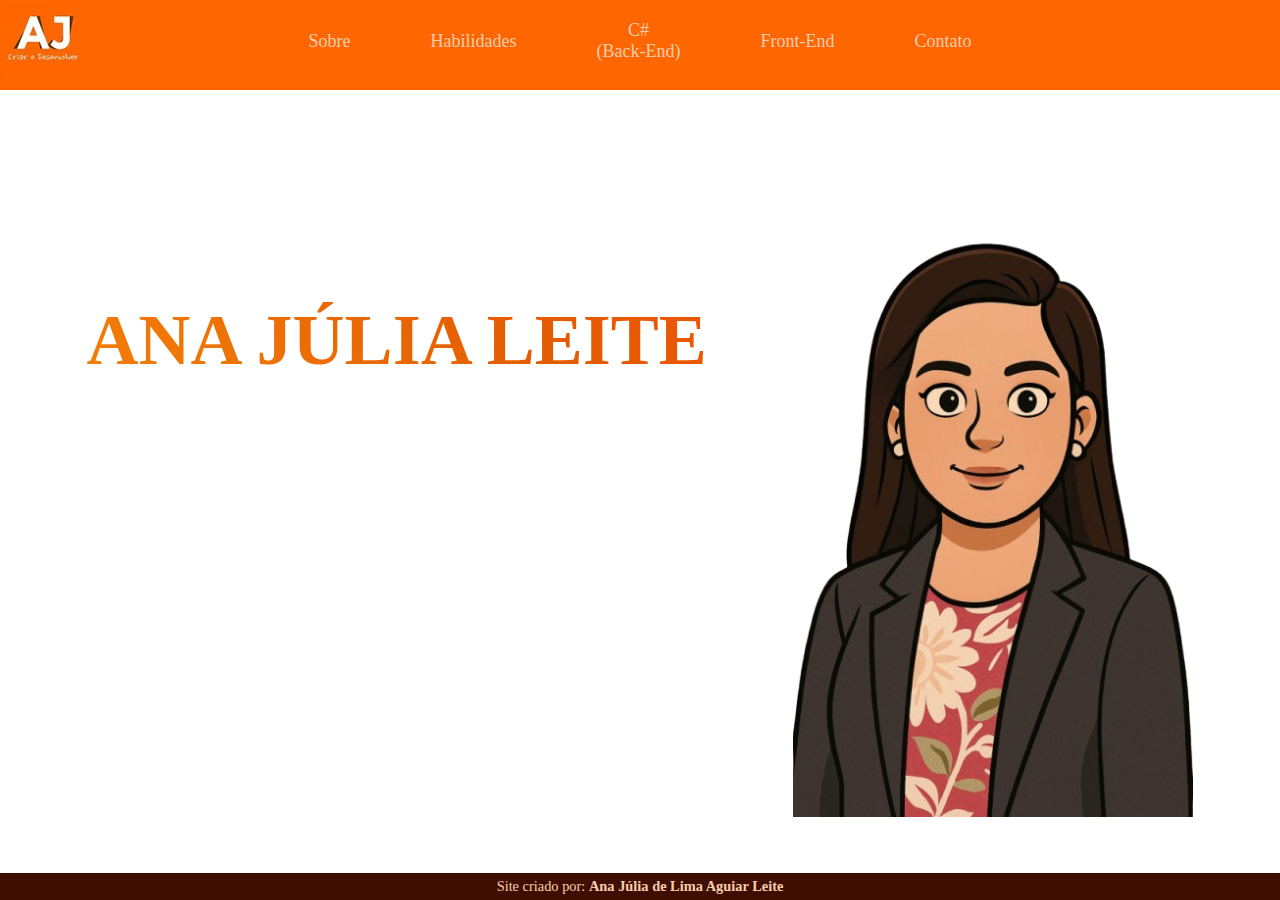
<file: index.html>
<!DOCTYPE html>
<html lang="pt-br">

<head>
    <meta charset="UTF-8">
    <meta name="viewport" content="width=device-width, initial-scale=1">
    <title>Portifólio</title>
    <link rel="shortcut icon" href="imagens/Logo-AJ-Criar-e-Desenvolver-_2024-03_.ico" type="image/x-icon">
    <link rel="stylesheet" href="estilos/style.css" media="all">
    <link rel="stylesheet" href="estilos/menu.css"> </head>
    <link rel="stylesheet" href="estilos/MediaQuery.css"> </head>

<body>
    <header>
        <div class="container-navbar">
            <div class="logo">
                <img src="imagens/menu.jpg" alt="Logo">
            </div>
            <nav class="menu">
                <ul>
                    <li><a href="Sobre.html">Sobre</a></li>
                    <li><a href="Habilidades.html">Habilidades</a></li>
                    <li><a href="C%23.html"><span class="centered">C#</span>(Back-End)</a></li>
                    <li><a href="Front-End.html">Front-End</a></li>
                    <li><a href="Contato.html">Contato</a></li>
                </ul>
            </nav>
            <div class="menu-hamburguer">  <div class="bar"></div>
                <div class="bar"></div>
                <div class="bar"></div>
            </div>
        </div>
        <nav class="nav-menu">  <ul>
                <li><a href="Sobre.html">Sobre</a></li>
                <li><a href="Habilidades.html">Habilidades</a></li>
                <li><a href="C%23.html"><span class="centered">C#</span>(Back-End)</a></li>
                <li><a href="Front-End.html">Front-End</a></li>
                <li><a href="Contato.html">Contato</a></li>
            </ul>
        </nav>
    </header>
    <main>
        <div class="text-below-logo">
            <h3 class="site-title">Ana Júlia Leite</h3>
        </div>
        <div class="baixo">
            <img src="imagens/teste2.png" alt="foto">
    </main>
    <footer>
        <p>Site criado por: <a href="https://github.com/anajulialeite">Ana Júlia de Lima Aguiar Leite</a></p>
    </footer>

    <script src="script.js"></script>  </body>

</html>
</file>
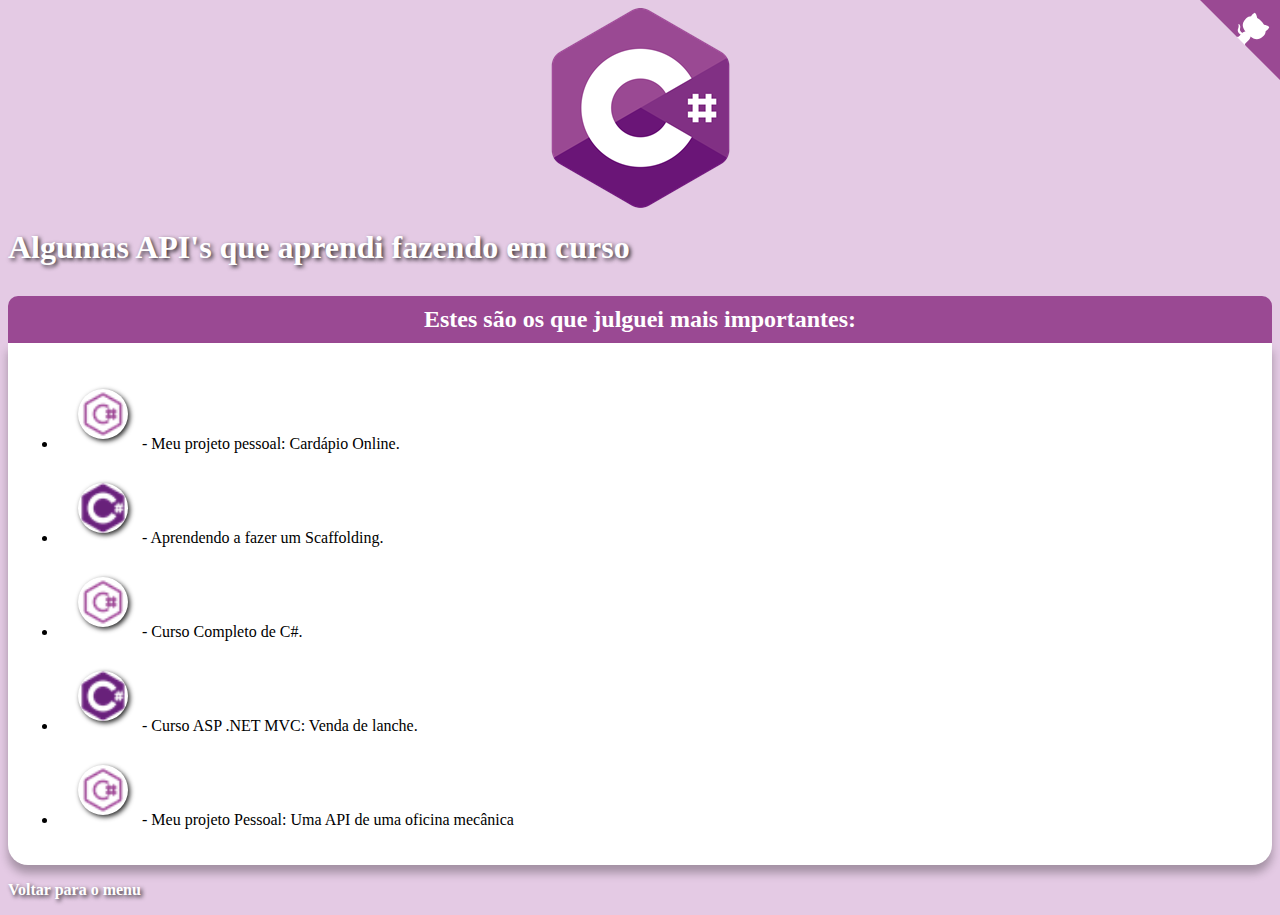
<file: C#.html>
<!DOCTYPE html>
<html lang="pt-br">
<head>
    <meta charset="UTF-8">
    <meta name="viewport" content="width=device-width, initial-scale=1.0">
    <title>C#</title>
    <link rel="shortcut icon" href="imagens/Logo-AJ-Criar-e-Desenvolver-_2024-03_.ico" type="image/x-icon">
    <link rel="stylesheet" href="estilo.01/estilo.01.css">
    <style>
        .github-corner:hover .octo-arm{animation:octocat-wave 560ms ease-in-out}
        @keyframes octocat-wave{0%,100%{transform:rotate(0)}20%,60%{transform:rotate(-25deg)}40%,80%{transform:rotate(10deg)}}
        @media (max-width:500px){.github-corner:hover .octo-arm{animation:none}.github-corner .octo-arm{animation:octocat-wave 560ms ease-in-out}}
    </style>
</head>
<body>
    <a href="https://github.com/anajulialeite" target="_blank" class="github-corner" aria-label="View source on GitHub">
        <svg width="80" height="80" viewBox="0 0 250 250" style="fill:#9a4993; color: white; position: absolute; top: 0; border: 0; right: 0;" aria-hidden="true">
            <path d="M0,0 L115,115 L130,115 L142,142 L250,250 L250,0 Z"></path>
            <path d="M128.3,109.0 C113.8,99.7 119.0,89.6 119.0,89.6 C122.0,82.7 120.5,78.6 120.5,78.6 C119.2,72.0 123.4,76.3 123.4,76.3 C127.3,80.9 125.5,87.3 125.5,87.3 C122.9,97.6 130.6,101.9 134.4,103.2" fill="currentColor" style="transform-origin: 130px 106px;" class="octo-arm">
            </path>
            <path d="M115.0,115.0 C114.9,115.1 118.7,116.5 119.8,115.4 L133.7,101.6 C136.9,99.2 139.9,98.4 142.2,98.6 C133.8,88.0 127.5,74.4 143.8,58.0 C148.5,53.4 154.0,51.2 159.7,51.0 C160.3,49.4 163.2,43.6 171.4,40.1 C171.4,40.1 176.1,42.5 178.8,56.2 C183.1,58.6 187.2,61.8 190.9,65.4 C194.5,69.0 197.7,73.2 200.1,77.6 C213.8,80.2 216.3,84.9 216.3,84.9 C212.7,93.1 206.9,96.0 205.4,96.6 C205.1,102.4 203.0,107.8 198.3,112.5 C181.9,128.9 168.3,122.5 157.7,114.1 C157.9,116.9 156.7,120.9 152.7,124.9 L141.0,136.5 C139.8,137.7 141.6,141.9 141.8,141.8 Z" fill="currentColor" class="octo-body">
            </path>
        </svg>
    </a>
    <div class="center">
        <img src="imagens/c-sharp-200x200.png" alt="C#" class="icone-csharp">
    </div>
    <h1>Algumas API's que aprendi fazendo em curso</h1>
    <br>
    <h2>Estes são os que julguei mais importantes: </h2>
        <div class="lista_link">
            <ul>
                <li><a href="https://cardapio-online-nine-beta.vercel.app/"><img src="imagens/C39px.png" alt="C#"></a> - Meu projeto pessoal: Cardápio Online.</li>
                <li><a href="https://github.com/anajulialeite/Scaffolding"><img src="imagens/CSharp39px.png" alt="C#"></a> - Aprendendo a fazer um Scaffolding.</li>
                <li><a href="https://github.com/anajulialeite/CSharp_Completo"><img src="imagens/C39px.png" alt="C#"></a> - Curso Completo de C#.</li>
                <li><a href="https://github.com/anajulialeite/ASP-.NET-MVC"><img src="imagens/CSharp39px.png" alt="C#"></a> - Curso ASP .NET MVC: Venda de lanche.</li>
                <li><a href="https://github.com/anajulialeite/API_Oficina_Mecanica"><img src="imagens/C39px.png" alt="C#"></a> - Meu projeto Pessoal: Uma API de uma oficina mecânica</li>
            </ul>
        </div>
    <div class="hover">
        <p><a href="index.html">Voltar para o menu</a></p>
    </div>
    
</body>
</html>
</file>
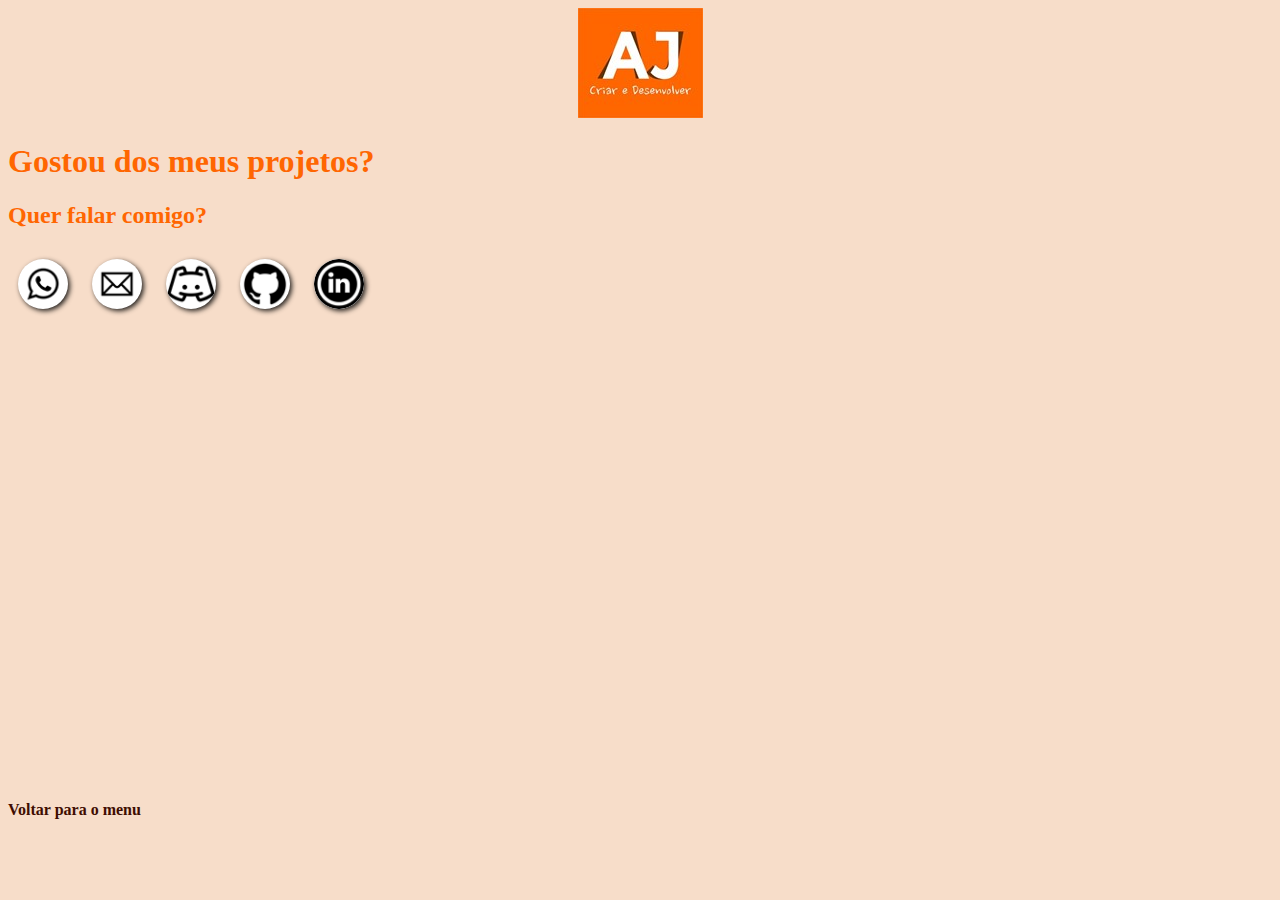
<file: Contato.html>
<!DOCTYPE html>
<html lang="pt-br">
<head>
    <meta charset="UTF-8">
    <meta name="viewport" content="width=device-width, initial-scale=1.0">
    <title>Contato</title>
    <link rel="shortcut icon" href="imagens/Logo-AJ-Criar-e-Desenvolver-_2024-03_.ico" type="image/x-icon">
    <link rel="stylesheet" href="estilos.03/style.css">
</head>
<body>
    <div class="centro">
        <img src="imagens/Logo-AJ-Criar-e-Desenvolver_(2024-03).jpg" alt="MinhaLogo">
    </div>
    <h1>Gostou dos meus projetos?</h1>
    <h2>Quer falar comigo?</h2>
        <div class="work_container bd-grid"><a href="https://api.whatsapp.com/send/?phone=%2B55061996773513&text&type=phone_number&app_absent=0" class="work__img"><img src="imagens/whatsapp3.png" alt="Whatsapp"></a>
        <a href="mailto:leite.anajulia25@gmail.com" target="_blank"><img src="imagens/email.png" alt="E-mail"></a>
        <a href="https://discord.com/channels/@me" target="_blank"><img src="imagens/Imagem2.png" alt="Discord"></a>
        <a href="https://github.com/anajulialeite" target="_blank"><img src="imagens/Imagem3.png" alt="GitHub"></a>
        <a href="https://www.linkedin.com/in/ana-j%C3%BAlia-de-lima-aguiar-leite-009a58209/" target="_blank"><img src="imagens/Imagem4.png" alt="Linkedin"></a>
        </div>
    <div class="lado"><img src="imagens/fotoana8.png" alt="Foto"></div>
    <div class="color">
        <p><a href="index.html">Voltar para o menu</a></p>
    </div>
    <script src="script.js"></script>
</body>
</html>
</file>
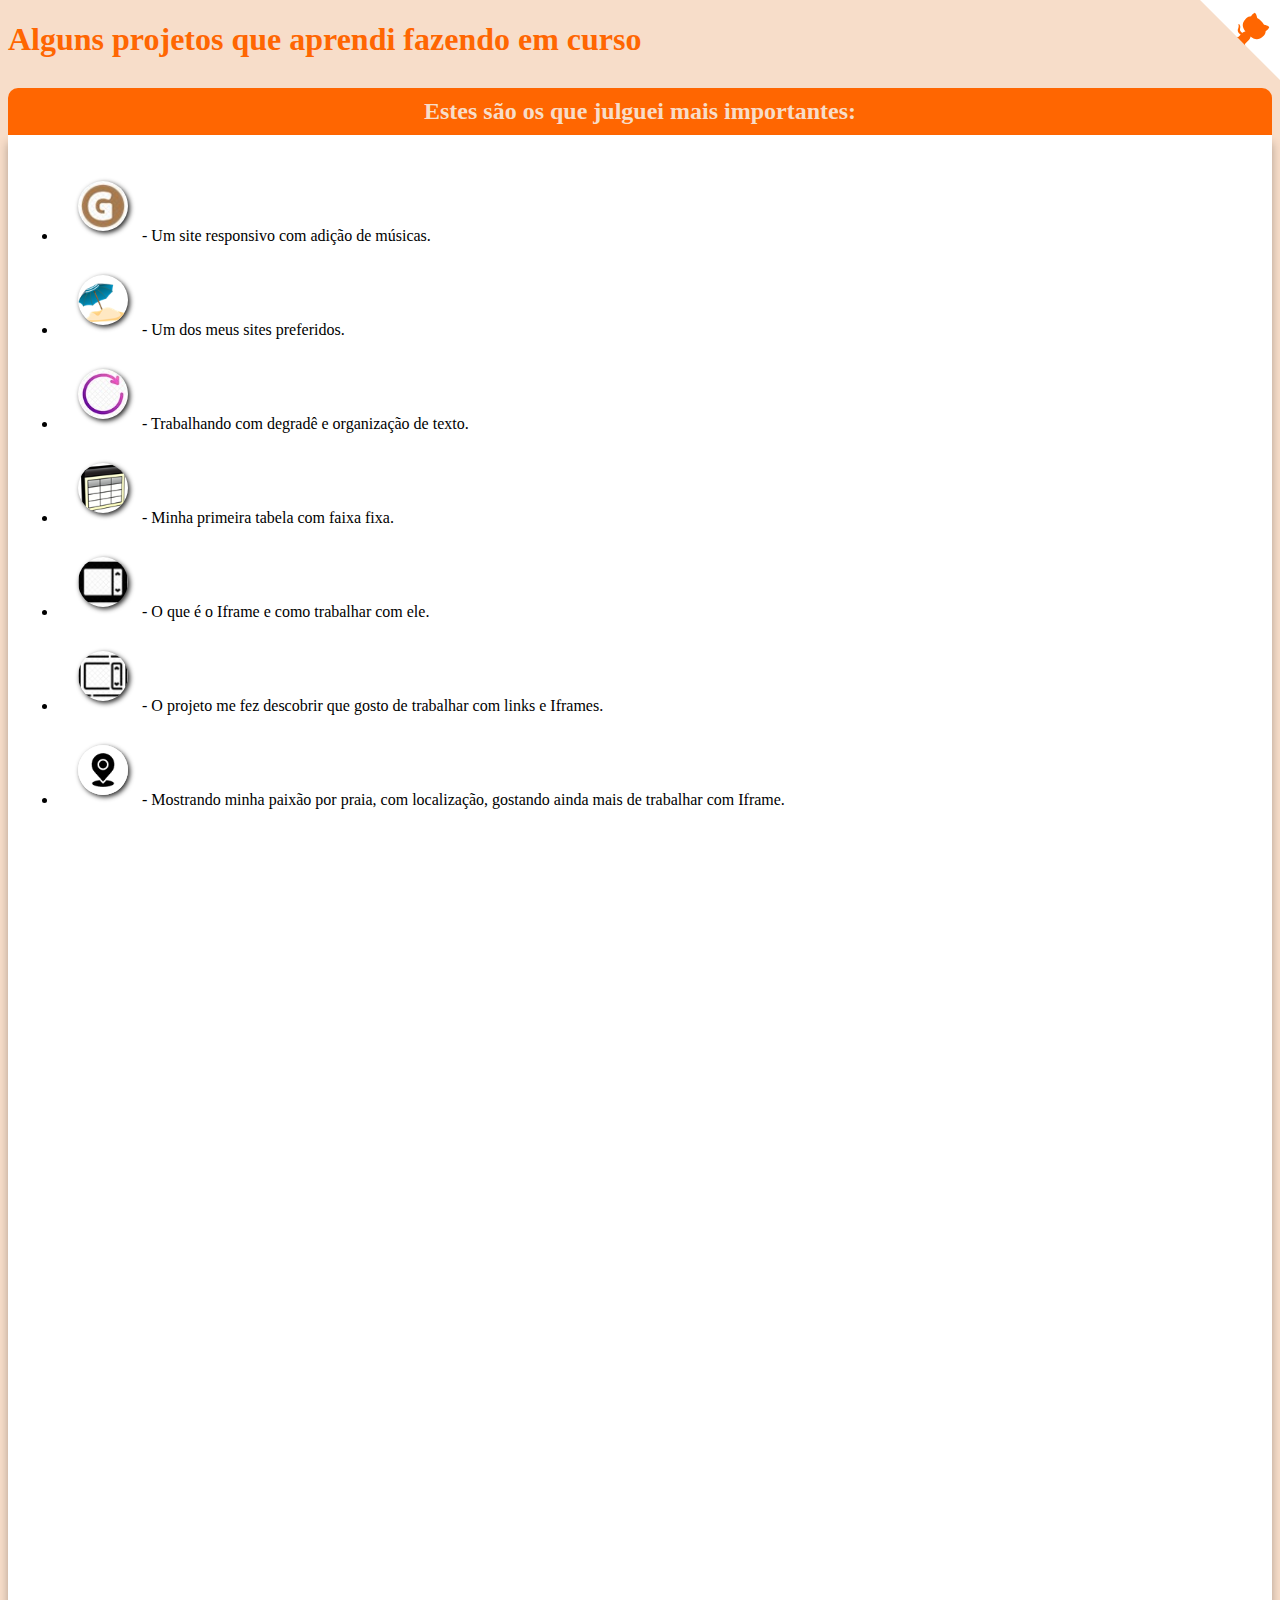
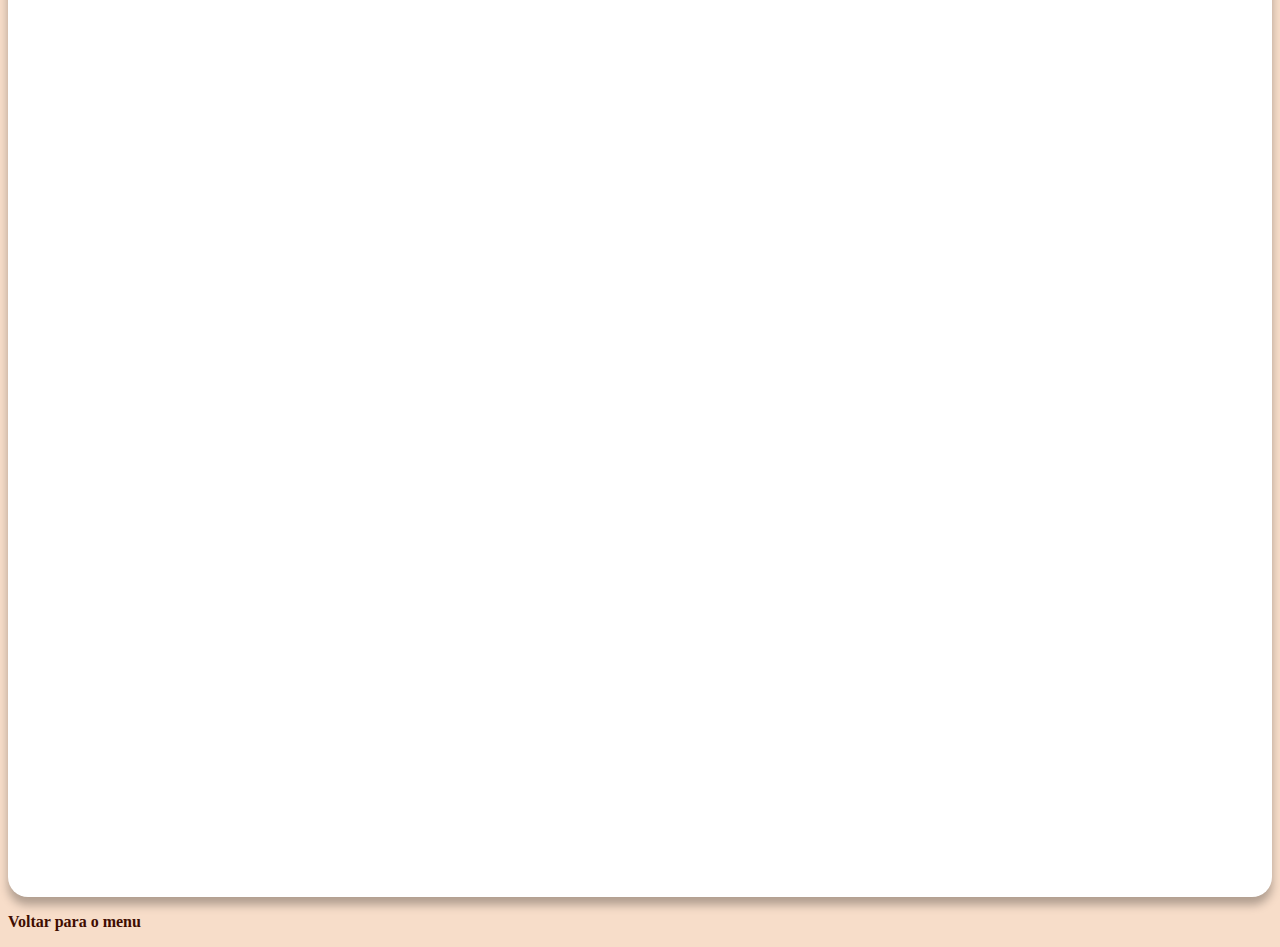
<file: Front-End.html>
<!DOCTYPE html>
<html lang="pt-br">
<head>
    <meta charset="UTF-8">
    <meta name="viewport" content="width=device-width, initial-scale=1.0">
    <title>Front-end</title>
    <style>
        .github-corner:hover .octo-arm{animation:octocat-wave 560ms ease-in-out}
        @keyframes octocat-wave{0%,100%{transform:rotate(0)}20%,60%{transform:rotate(-25deg)}40%,80%{transform:rotate(10deg)}}
        @media (max-width:500px){.github-corner:hover .octo-arm{animation:none}.github-corner .octo-arm{animation:octocat-wave 560ms ease-in-out}}
    </style>
    <link rel="shortcut icon" href="imagens/Logo-AJ-Criar-e-Desenvolver-_2024-03_.ico" type="image/x-icon">
    <link rel="stylesheet" href="estilo.04/style.css">
</head>
<body>
    <a href="https://github.com/anajulialeite" target="_blank" class="github-corner" aria-label="View source on GitHub">
        <svg width="80" height="80" viewBox="0 0 250 250" style="fill:#FFFF; color:#ff6601; position: absolute; top: 0; border: 0; right: 0;" aria-hidden="true">
            <path d="M0,0 L115,115 L130,115 L142,142 L250,250 L250,0 Z"></path>
            <path d="M128.3,109.0 C113.8,99.7 119.0,89.6 119.0,89.6 C122.0,82.7 120.5,78.6 120.5,78.6 C119.2,72.0 123.4,76.3 123.4,76.3 C127.3,80.9 125.5,87.3 125.5,87.3 C122.9,97.6 130.6,101.9 134.4,103.2" fill="currentColor" style="transform-origin: 130px 106px;" class="octo-arm">
            </path>
            <path d="M115.0,115.0 C114.9,115.1 118.7,116.5 119.8,115.4 L133.7,101.6 C136.9,99.2 139.9,98.4 142.2,98.6 C133.8,88.0 127.5,74.4 143.8,58.0 C148.5,53.4 154.0,51.2 159.7,51.0 C160.3,49.4 163.2,43.6 171.4,40.1 C171.4,40.1 176.1,42.5 178.8,56.2 C183.1,58.6 187.2,61.8 190.9,65.4 C194.5,69.0 197.7,73.2 200.1,77.6 C213.8,80.2 216.3,84.9 216.3,84.9 C212.7,93.1 206.9,96.0 205.4,96.6 C205.1,102.4 203.0,107.8 198.3,112.5 C181.9,128.9 168.3,122.5 157.7,114.1 C157.9,116.9 156.7,120.9 152.7,124.9 L141.0,136.5 C139.8,137.7 141.6,141.9 141.8,141.8 Z" fill="currentColor" class="octo-body">
            </path>
        </svg>
    </a>
    <h1>Alguns projetos que aprendi fazendo em curso</h1>
    <br>
    <h2>Estes são os que julguei mais importantes: </h2>
        <div class="lista_link">
            <ul>
                <li><a href= "https://anajulialeite.github.io/HTML-CSS/Exerc%C3%ADcios/Exerc%C3%ADcio%2011/index.html" class="work__img"><img src="imagens/letrag.webp.jpg" alt="Letra G"></a> - Um site responsivo com adição de músicas.</li>
                <li><a href= "https://anajulialeite.github.io/HTML-CSS/Exerc%C3%ADcios/Exerc%C3%ADcio%2012/index.html"><img src="imagens/parasol.png" alt="Praia"></a> - Um dos meus sites preferidos.</li>
                <li><a href= "https://anajulialeite.github.io/HTML-CSS/Exerc%C3%ADcios/Exerc%C3%ADcio%2016/cor04.html"><img src="imagens/degrade.jpeg.jpg" alt="Degradê"></a> - Trabalhando com degradê e organização de texto.</li>
                <li><a href= "https://anajulialeite.github.io/HTML-CSS/Exerc%C3%ADcios/Exerc%C3%ADcio%2023/tabela002.html"><img src="imagens/tabela.png" alt="Tabela"></a> - Minha primeira tabela com faixa fixa.</li>
                <li><a href= "https://anajulialeite.github.io/HTML-CSS/Exerc%C3%ADcios/Exerc%C3%ADcio%2024/iframe001.html"><img src="imagens/iframe-3127279-2605021.webp.png.jpg" alt="Iframe"></a> - O que é o Iframe e como trabalhar com ele.</li>
                <li><a href= "https://anajulialeite.github.io/HTML-CSS/Exerc%C3%ADcios/Exerc%C3%ADcio%2024/iframe003.html"><img src="imagens/iframe-2181670-1830385.webp.png" alt="Iframe2"></a> - O projeto me fez descobrir que gosto de trabalhar com links e Iframes.</li>
                <li><a href= "https://anajulialeite.github.io/HTML-CSS/Exerc%C3%ADcios/Exerc%C3%ADcio%2024/iframe006.html"><img src="imagens/gps.png" alt="GPS"></a> - Mostrando minha paixão por praia, com localização, gostando ainda mais de trabalhar com Iframe.</li>
                <li><a href= "https://anajulialeite.github.io/HTML-CSS/Exerc%C3%ADcios/Exerc%C3%ADcio%2024/iframe006.html"><img src="imagens/FormularioP.jpeg.jpg" alt="Preto1"></a> - Praticando usar formulário.</li>
                <li><a href= "https://anajulialeite.github.io/HTML-CSS/Exerc%C3%ADcios/Exerc%C3%ADcio%2025/Form007.html"><img src="imagens/FormularioP.jpeg.jpg" alt="Preto"></a> - Mais um exercício usando formulário.</li>
                <li><a href= "https://anajulialeite.github.io/HTML-CSS/Exerc%C3%ADcios/Exerc%C3%ADcio%2026/MQ004/index.html"><img src="imagens/tv.png" alt="TV"></a> - Não é fácil trabalhar com Media Queries, mas no final deu tudo certo.</li>
                <li><a href= "https://anajulialeite.github.io/HTML-CSS/Exerc%C3%ADcios/Exerc%C3%ADcio%2026/MQ005/index.html"><img src="imagens/livro.webp.png" alt="Livro"></a> - Algumas coisas que eu gosto, além de praia!</li>
                <li><a href="https://anajulialeite.github.io/Projeto-Login/"><img src="imagens/tela_de_login.png" alt="tela_de_login"></a> - Uma tela de login que eu criei com efeito responsivo. Esse foi trabalhoso.</li>
                <li><a href="https://anajulialeite.github.io/projeto-android/"><img src="imagens/android.webp.png" alt="Android"></a> - Site Android</li>
                <li><a href="https://anajulialeite.github.io/projeto-cordel/"><img src="imagens/girassol.jpeg.jpg" alt="Girassol"></a> - Eu amei ter feito esse projeto, porque além de ser fã de poesias, adorei trabalhar com o efeito Paralax.</li>
                <li><a href="https://anajulialeite.github.io/JavaScript/Aula13/Modelo.html"><img src="imagens/relógio.png" alt="Relógio"></a> - Um site que muda a foto e a cor do fundo de acordo com os horários de manhã, tarde e noite.</li>
                <li><a href="https://anajulialeite.github.io/JavaScript/Aula14/Modelo.html"><img src="imagens/pessoa.png" alt="Pessoa"></a> - Um site que mostra a imagem de uma pessoa de acordo com a sua idade.</li>
                <li><a href="https://anajulialeite.github.io/JavaScript/Aula17/Modelo.html"><img src="imagens/contagem.png" alt="Contagem"></a> - Um site que você escolhe uma sequência de números e quantos números você deseja pular, ele vai mostrar a sequência de acordo com o que escolheu acompanhado de emojis.</li>
                <li><a href="https://anajulialeite.github.io/JavaScript/Aula18/Modelo.html"><img src="imagens/multiplicação.png" alt="Tabuada"></a> - Um site que mostra a tabuada da sua escolha.</li>
                <li><a href="https://anajulialeite.github.io/JavaScript/Aula21/Modelo.html"><img src="imagens/números.png" alt="Números"></a> - Um site que analisa a lista de números que você escolheu.</li>
                <li><a href="https://anajulialeite.github.io/Projeto-Iluminacao/"><img src="imagens/colors.png" alt="Cor"></a> - O usuário escolhe uma cor, ajusta a iluminação e o contraste. Depois de ter escolhido é só apertar o botão e ver se o computador conseguiu acertar a cor desejada.</li>
                <li><a href="https://anajulialeite.github.io/Geracao/"><img src="imagens/Gerações.png" alt="Gerações"></a> - Coloque o ano em que você nasceu e veja em qual grupo de gerações você faz parte.</li>
                <li><a href="https://anajulialeite.github.io/Projeto_cor_de_Fundo/"><img src="imagens/free-roda-de-cores-8252804-6876709.png" alt="Cores"></a> - Um site que você muda a cor de fundo escolhendo os botões ou criando cores através da paleta ou digitando o nome da cor em inglês. Você também pode colocar uma imagem de acordo com as fotos que você tem salva no seu computador ou no celular.</li>
                <li><a href="https://anajulialeite.github.io/jekenpo/"><img src="imagens/pedra-papel-tesoura-4670775-3880838.png" alt="jokenpo"></a> - Jogo jokenpo, o antigo pedra papel e tesoura. Basta você escolher com o que quer jogar.  O site informa a sua escolha, mostra quem venceu e exibe os pontos que o jogador e o computador conseguiram na partida.</li>
                <li><a href="https://anajulialeite.github.io/Conversor_de_Moedas/"><img src="imagens/euro.png" alt="moedas"></a> - Conversor de moedas, um site que converte moedas do real para dolar e euro.</li>
            </ul>
        </div>
    <div class="hover">
        <p><a href="index.html">Voltar para o menu</a></p>
    </div>
    <script src="js.script"></script>
</body>
</html>
</file>
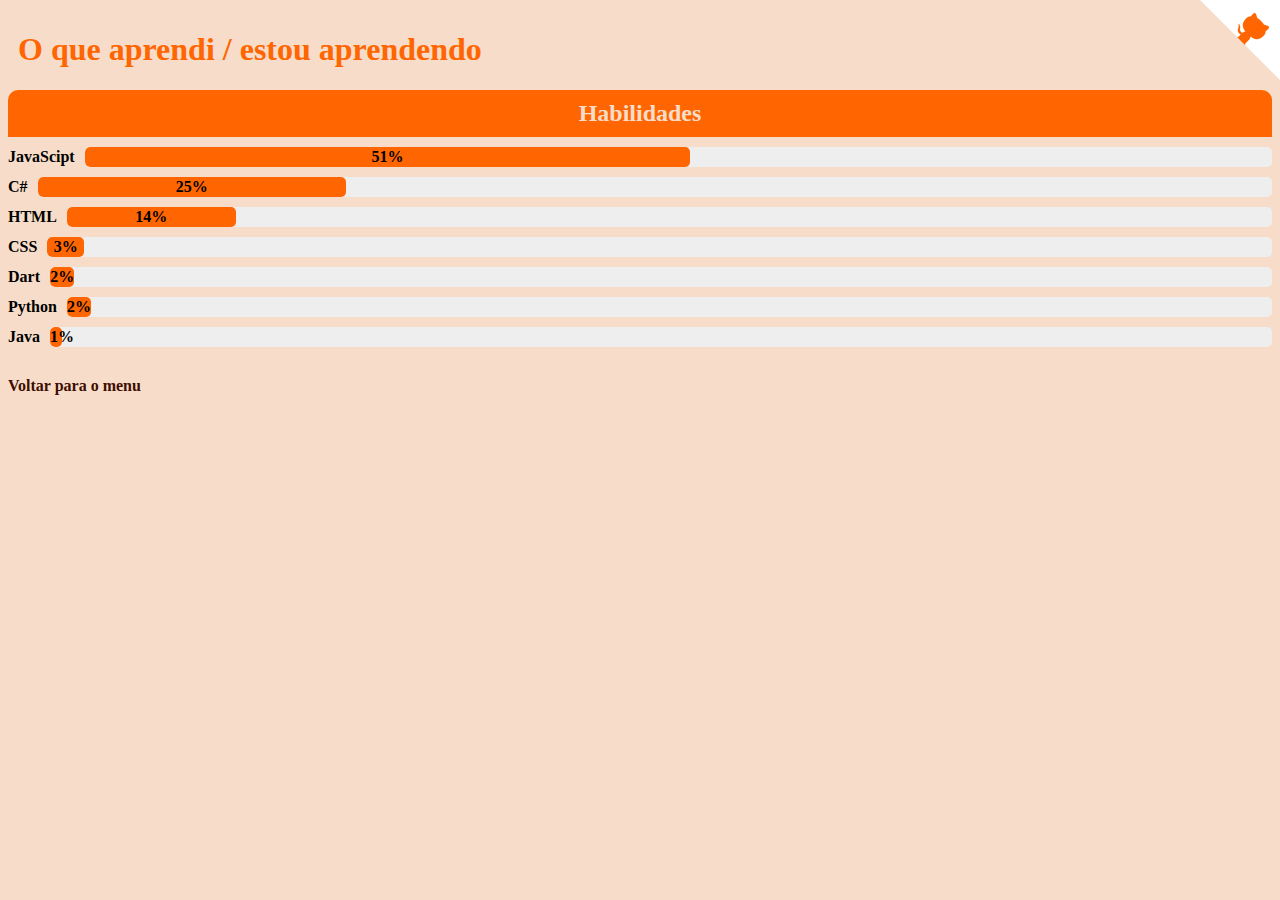
<file: Habilidades.html>
<!DOCTYPE html>
<html lang="pt-br">
<head>
    <meta charset="UTF-8">
    <meta name="viewport" content="width=device-width, initial-scale=1.0">
    <title>Habilidades</title>
    <link rel="shortcut icon" href="imagens/Logo-AJ-Criar-e-Desenvolver-_2024-03_.ico" type="image/x-icon">
    <link rel="stylesheet" href="estilos0.2/style.css">
    <style>
        .github-corner:hover .octo-arm{animation:octocat-wave 560ms ease-in-out}
        @keyframes octocat-wave{0%,100%{transform:rotate(0)}20%,60%{transform:rotate(-25deg)}40%,80%{transform:rotate(10deg)}}
        @media (max-width:500px){.github-corner:hover .octo-arm{animation:none}.github-corner .octo-arm{animation:octocat-wave 560ms ease-in-out}}
    </style>
</head>
<body>
    <a href="https://github.com/anajulialeite" target="_blank" class="github-corner" aria-label="View source on GitHub">
        <svg width="80" height="80" viewBox="0 0 250 250" style="fill:#FFFF; color: #ff6601; position: absolute; top: 0; border: 0; right: 0;" aria-hidden="true">
            <path d="M0,0 L115,115 L130,115 L142,142 L250,250 L250,0 Z"></path>
            <path 
            d="M128.3,109.0 C113.8,99.7 119.0,89.6 119.0,89.6 C122.0,82.7 120.5,78.6 120.5,78.6 C119.2,72.0 123.4,76.3 123.4,76.3 C127.3,80.9 125.5,87.3 125.5,87.3 C122.9,97.6 130.6,101.9 134.4,103.2" fill="currentColor" style="transform-origin: 130px 106px;" class="octo-arm">
            </path>
            <path 
            d="M115.0,115.0 C114.9,115.1 118.7,116.5 119.8,115.4 L133.7,101.6 C136.9,99.2 139.9,98.4 142.2,98.6 C133.8,88.0 127.5,74.4 143.8,58.0 C148.5,53.4 154.0,51.2 159.7,51.0 C160.3,49.4 163.2,43.6 171.4,40.1 C171.4,40.1 176.1,42.5 178.8,56.2 C183.1,58.6 187.2,61.8 190.9,65.4 C194.5,69.0 197.7,73.2 200.1,77.6 C213.8,80.2 216.3,84.9 216.3,84.9 C212.7,93.1 206.9,96.0 205.4,96.6 C205.1,102.4 203.0,107.8 198.3,112.5 C181.9,128.9 168.3,122.5 157.7,114.1 C157.9,116.9 156.7,120.9 152.7,124.9 L141.0,136.5 C139.8,137.7 141.6,141.9 141.8,141.8 Z" fill="currentColor" class="octo-body">
            </path>
        </svg>
    </a>
        <h1>O que aprendi / estou aprendendo</h1>
        <section id="habilidades" class="fade-in">
            <h2>Habilidades</h2>
        
            <div class="habilidade">
                <label><i class="fab fa-js-alt icon"></i> <b>JavaScipt</b></label>
                <div class="progress-bar">
                    <div class="progress" id="progress" data-percentage="51%"><b>51%</b></div>
                </div>
            </div>
        
            <div class="habilidade">
                <label><i class="fab fa-CSharp icon"></i> <b>C#</b></label>
                <div class="progress-bar">
                    <div class="progress" id="progress" data-percentage="25%"><b>25%</b></div>
                </div>
            </div>
        
            <div class="habilidade">
                <label><i class="fab fa-HTML icon"></i> <b>HTML</b></label>
                <div class="progress-bar">
                    <div class="progress" id="progress" data-percentage="14%"><b>14%</b></div>
                </div>
            </div>
            <div class="habilidade">
                <label><i class="fab fa-CSS icon"></i> <b>CSS</b></label>
                <div class="progress-bar">
                    <div class="progress" id="progress" data-percentage="3%"><b>3%</b></div>
                </div>
            </div>
            <div class="habilidade">
                <label><i class="fab fa-python icon"></i> <b>Dart</b></label>
                <div class="progress-bar">
                    <div class="progress" id="progress" data-percentage="2%"><b>2%</b></div>
                </div>
            </div>
            <div class="habilidade">
                <label><i class="fab fa-dart icon"></i> <b>Python</b></label>
                <div class="progress-bar">
                    <div class="progress" id="progress" data-percentage="2%"><b>2%</b></div>
                </div>
            </div>
            <div class="habilidade">
                <label><i class="fab fa-java icon"></i> <b>Java</b></label>
                <div class="progress-bar">
                    <div class="progress" id="progress" data-percentage="1%"><b>1%</b></div>
                </div>
            </div>
        </section>
    <p><a href="index.html">Voltar para o menu</a></p>
    <script src="habilidades.js"></script>
</body>
</html>
</file>
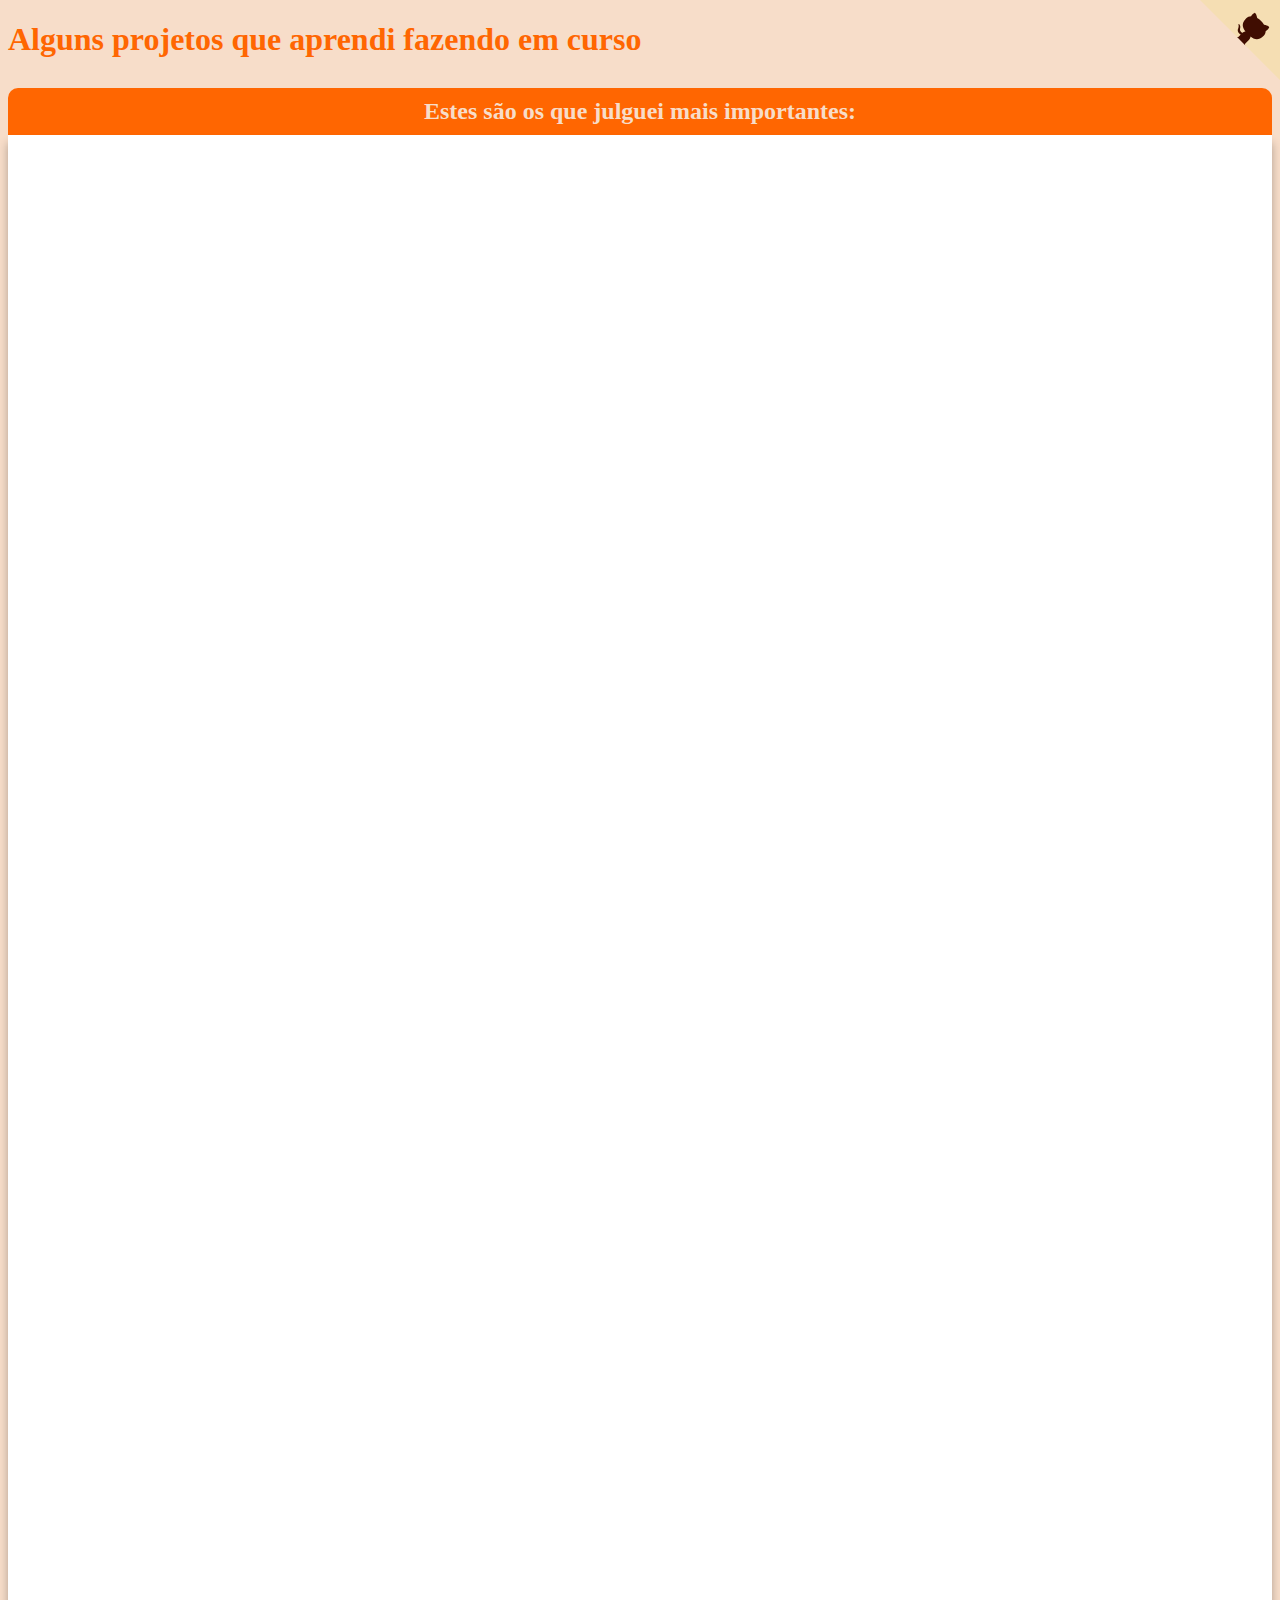
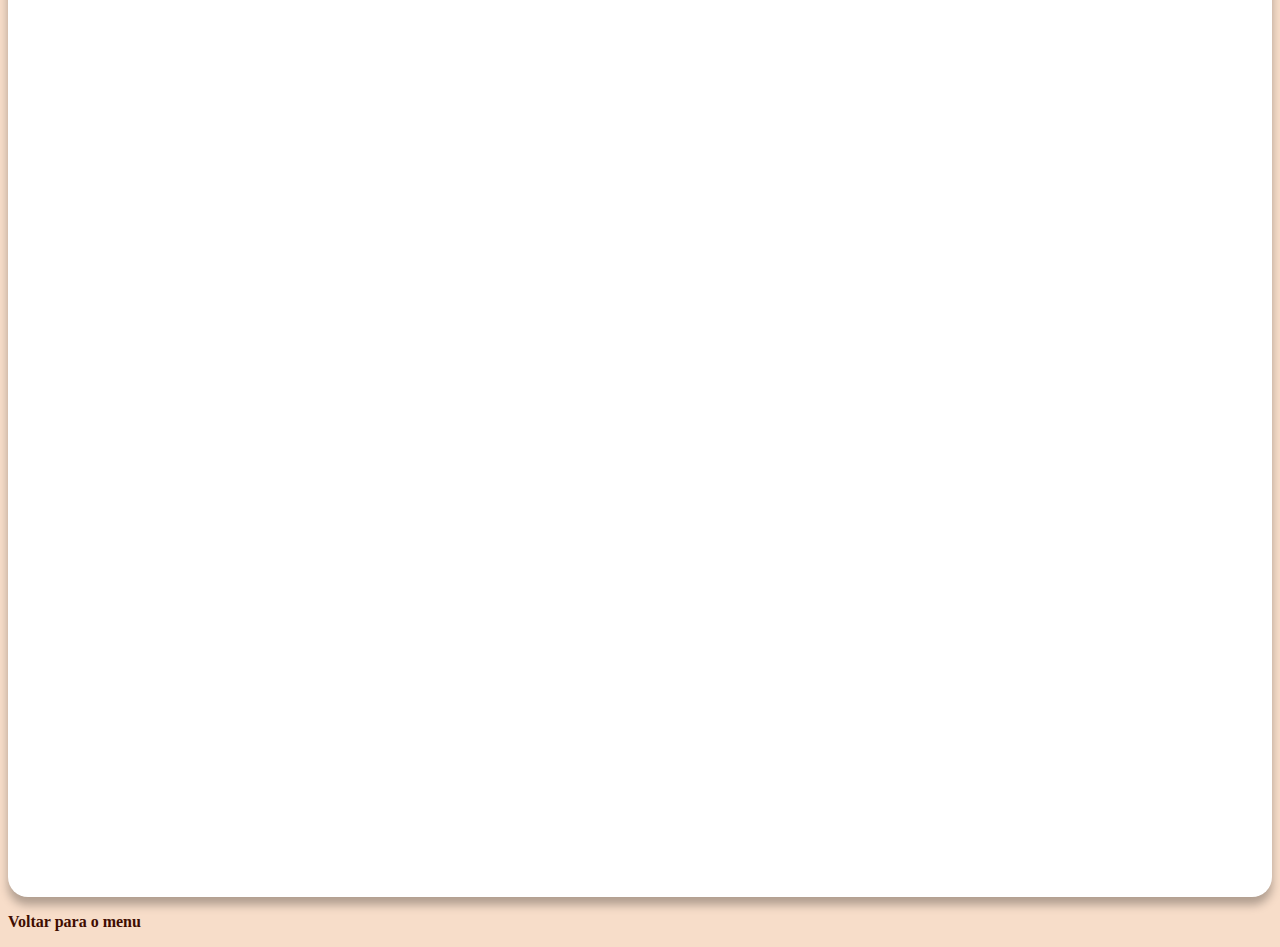
<file: Projetos.html>
<!DOCTYPE html>
<html lang="pt-br">
<head>
    <meta charset="UTF-8">
    <meta name="viewport" content="width=device-width, initial-scale=1.0">
    <title>Projetos</title>
    <style>
        .github-corner:hover .octo-arm{animation:octocat-wave 560ms ease-in-out}
        @keyframes octocat-wave{0%,100%{transform:rotate(0)}20%,60%{transform:rotate(-25deg)}40%,80%{transform:rotate(10deg)}}
        @media (max-width:500px){.github-corner:hover .octo-arm{animation:none}.github-corner .octo-arm{animation:octocat-wave 560ms ease-in-out}}
    </style>
    <link rel="shortcut icon" href="imagens/Logo-AJ-Criar-e-Desenvolver-_2024-03_.ico" type="image/x-icon">
    <link rel="stylesheet" href="estilo.04/style.css">
</head>
<body>
    <a href="https://github.com/anajulialeite" target="_blank" class="github-corner" aria-label="View source on GitHub">
        <svg width="80" height="80" viewBox="0 0 250 250" style="fill:#F5DEB3; color:#400D01; position: absolute; top: 0; border: 0; right: 0;" aria-hidden="true">
            <path d="M0,0 L115,115 L130,115 L142,142 L250,250 L250,0 Z"></path>
            <path d="M128.3,109.0 C113.8,99.7 119.0,89.6 119.0,89.6 C122.0,82.7 120.5,78.6 120.5,78.6 C119.2,72.0 123.4,76.3 123.4,76.3 C127.3,80.9 125.5,87.3 125.5,87.3 C122.9,97.6 130.6,101.9 134.4,103.2" fill="currentColor" style="transform-origin: 130px 106px;" class="octo-arm">
            </path>
            <path d="M115.0,115.0 C114.9,115.1 118.7,116.5 119.8,115.4 L133.7,101.6 C136.9,99.2 139.9,98.4 142.2,98.6 C133.8,88.0 127.5,74.4 143.8,58.0 C148.5,53.4 154.0,51.2 159.7,51.0 C160.3,49.4 163.2,43.6 171.4,40.1 C171.4,40.1 176.1,42.5 178.8,56.2 C183.1,58.6 187.2,61.8 190.9,65.4 C194.5,69.0 197.7,73.2 200.1,77.6 C213.8,80.2 216.3,84.9 216.3,84.9 C212.7,93.1 206.9,96.0 205.4,96.6 C205.1,102.4 203.0,107.8 198.3,112.5 C181.9,128.9 168.3,122.5 157.7,114.1 C157.9,116.9 156.7,120.9 152.7,124.9 L141.0,136.5 C139.8,137.7 141.6,141.9 141.8,141.8 Z" fill="currentColor" class="octo-body">
            </path>
        </svg>
    </a>
    <h1>Alguns projetos que aprendi fazendo em curso</h1>
    <br>
    <h2>Estes são os que julguei mais importantes: </h2>
        <div class="lista_link">
            <ul>
                <li><a href= "https://anajulialeite.github.io/HTML-CSS/Exerc%C3%ADcios/Exerc%C3%ADcio%2011/index.html" class="work__img"><img src="imagens/letrag.webp.jpg" alt="Letra G"></a> - Um site responsivo com adição de músicas.</li>
                <li><a href= "https://anajulialeite.github.io/HTML-CSS/Exerc%C3%ADcios/Exerc%C3%ADcio%2012/index.html"><img src="imagens/parasol.png" alt="Praia"></a> - Um dos meus sites preferidos.</li>
                <li><a href= "https://anajulialeite.github.io/HTML-CSS/Exerc%C3%ADcios/Exerc%C3%ADcio%2016/cor04.html"><img src="imagens/degrade.jpeg.jpg" alt="Degradê"></a> - Trabalhando com degradê e organização de texto.</li>
                <li><a href= "https://anajulialeite.github.io/HTML-CSS/Exerc%C3%ADcios/Exerc%C3%ADcio%2023/tabela002.html"><img src="imagens/tabela.png" alt="Tabela"></a> - Minha primeira tabela com faixa fixa.</li>
                <li><a href= "https://anajulialeite.github.io/HTML-CSS/Exerc%C3%ADcios/Exerc%C3%ADcio%2024/iframe001.html"><img src="imagens/iframe-3127279-2605021.webp.png.jpg" alt="Iframe"></a> - O que é o Iframe e como trabalhar com ele.</li>
                <li><a href= "https://anajulialeite.github.io/HTML-CSS/Exerc%C3%ADcios/Exerc%C3%ADcio%2024/iframe003.html"><img src="imagens/iframe-2181670-1830385.webp.png" alt="Iframe2"></a> - O projeto me fez descobrir que gosto de trabalhar com links e Iframes.</li>
                <li><a href= "https://anajulialeite.github.io/HTML-CSS/Exerc%C3%ADcios/Exerc%C3%ADcio%2024/iframe006.html"><img src="imagens/gps.png" alt="GPS"></a> - Mostrando minha paixão por praia, com localização, gostando ainda mais de trabalhar com Iframe.</li>
                <li><a href= "https://anajulialeite.github.io/HTML-CSS/Exerc%C3%ADcios/Exerc%C3%ADcio%2024/iframe006.html"><img src="imagens/FormularioP.jpeg.jpg" alt="Preto1"></a> - Praticando usar formulário.</li>
                <li><a href= "https://anajulialeite.github.io/HTML-CSS/Exerc%C3%ADcios/Exerc%C3%ADcio%2025/Form007.html"><img src="imagens/FormularioP.jpeg.jpg" alt="Preto"></a> - Mais um exercício usando formulário.</li>
                <li><a href= "https://anajulialeite.github.io/HTML-CSS/Exerc%C3%ADcios/Exerc%C3%ADcio%2026/MQ004/index.html"><img src="imagens/tv.png" alt="TV"></a> - Não é fácil trabalhar com Media Queries, mas no final deu tudo certo.</li>
                <li><a href= "https://anajulialeite.github.io/HTML-CSS/Exerc%C3%ADcios/Exerc%C3%ADcio%2026/MQ005/index.html"><img src="imagens/livro.webp.png" alt="Livro"></a> - Algumas coisas que eu gosto, além de praia!</li>
                <li><a href="https://anajulialeite.github.io/Projeto-Login/"><img src="imagens/tela_de_login.png" alt="tela_de_login"></a> - Uma tela de login que eu criei com efeito responsivo. Esse foi trabalhoso.</li>
                <li><a href="https://anajulialeite.github.io/projeto-android/"><img src="imagens/android.webp.png" alt="Android"></a> - Site Android</li>
                <li><a href="https://anajulialeite.github.io/projeto-cordel/"><img src="imagens/girassol.jpeg.jpg" alt="Girassol"></a> - Eu amei ter feito esse projeto, porque além de ser fã de poesias, adorei trabalhar com o efeito Paralax.</li>
                <li><a href="https://anajulialeite.github.io/JavaScript/Aula13/Modelo.html"><img src="imagens/relógio.png" alt="Relógio"></a> - Um site que muda a foto e a cor do fundo de acordo com os horários de manhã, tarde e noite.</li>
                <li><a href="https://anajulialeite.github.io/JavaScript/Aula14/Modelo.html"><img src="imagens/pessoa.png" alt="Pessoa"></a> - Um site que mostra a imagem de uma pessoa de acordo com a sua idade.</li>
                <li><a href="https://anajulialeite.github.io/JavaScript/Aula17/Modelo.html"><img src="imagens/contagem.png" alt="Contagem"></a> - Um site que você escolhe uma sequência de números e quantos números você deseja pular, ele vai mostrar a sequência de acordo com o que escolheu acompanhado de emojis.</li>
                <li><a href="https://anajulialeite.github.io/JavaScript/Aula18/Modelo.html"><img src="imagens/multiplicação.png" alt="Tabuada"></a> - Um site que mostra a tabuada da sua escolha.</li>
                <li><a href="https://anajulialeite.github.io/JavaScript/Aula21/Modelo.html"><img src="imagens/números.png" alt="Números"></a> - Um site que analisa a lista de números que você escolheu.</li>
                <li><a href="https://anajulialeite.github.io/Projeto-Iluminacao/"><img src="imagens/colors.png" alt="Cor"></a> - O usuário escolhe uma cor, ajusta a iluminação e o contraste. Depois de ter escolhido é só apertar o botão e ver se o computador conseguiu acertar a cor desejada.</li>
                <li><a href="https://anajulialeite.github.io/Geracao/"><img src="imagens/Gerações.png" alt="Gerações"></a> - Coloque o ano em que você nasceu e veja em qual grupo de gerações você faz parte.</li>
                <li><a href="https://anajulialeite.github.io/Projeto_cor_de_Fundo/"><img src="imagens/free-roda-de-cores-8252804-6876709.png" alt="Cores"></a> - Um site que você muda a cor de fundo escolhendo os botões ou criando cores através da paleta ou digitando o nome da cor em inglês. Você também pode colocar uma imagem de acordo com as fotos que você tem salva no seu computador ou no celular.</li>
                <li><a href="https://anajulialeite.github.io/jekenpo/"><img src="imagens/pedra-papel-tesoura-4670775-3880838.png" alt="jokenpo"></a> - Jogo jokenpo, o antigo pedra papel e tesoura. Basta você escolher com o que quer jogar.  O site informa a sua escolha, mostra quem venceu e exibe os pontos que o jogador e o computador conseguiram na partida.</li>
                <li><a href="https://anajulialeite.github.io/Conversor_de_Moedas/"><img src="imagens/euro.png" alt="moedas"></a> - Conversor de moedas, um site que converte moedas do real para dolar e euro.</li>
            </ul>
        </div>
    <div class="hover">
        <p><a href="index.html">Voltar para o menu</a></p>
    </div>
</body>
</html>
</file>
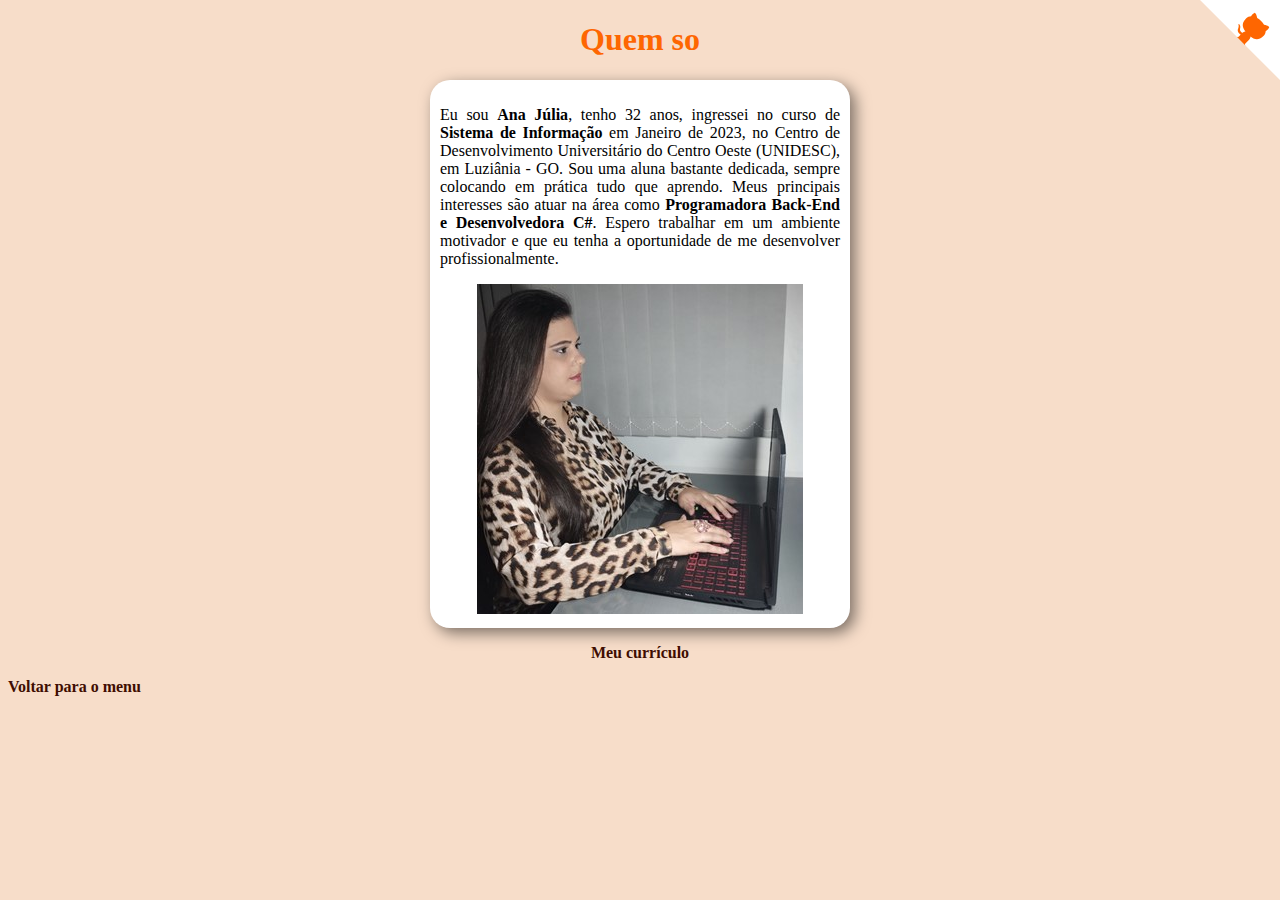
<file: Sobre.html>
<!DOCTYPE html>
<html lang="pt-br">
<head>
    <meta charset="UTF-8">
    <meta name="viewport" content="width=device-width, initial-scale=1.0">
    <title>Sobre mim</title>
    <style>
        .github-corner:hover .octo-arm{animation:octocat-wave 560ms ease-in-out}
        @keyframes octocat-wave{0%,100%{transform:rotate(0)}20%,60%{transform:rotate(-25deg)}40%,80%{transform:rotate(10deg)}}
        @media (max-width:500px){.github-corner:hover .octo-arm{animation:none}.github-corner .octo-arm{animation:octocat-wave 560ms ease-in-out}}
    </style>
    <link rel="shortcut icon" href="imagens/Logo-AJ-Criar-e-Desenvolver-_2024-03_.ico" type="image/x-icon">
    <link rel="stylesheet" href="estilo/style.css">
</head>
<body>
    <a href="https://github.com/anajulialeite" target="_blank" class="github-corner" aria-label="View source on GitHub">
        <svg width="80" height="80" viewBox="0 0 250 250" style="fill:#fff; color:#fe6601; position: absolute; top: 0; border: 0; right: 0;" aria-hidden="true">
            <path d="M0,0 L115,115 L130,115 L142,142 L250,250 L250,0 Z"></path>
            <path d="M128.3,109.0 C113.8,99.7 119.0,89.6 119.0,89.6 C122.0,82.7 120.5,78.6 120.5,78.6 C119.2,72.0 123.4,76.3 123.4,76.3 C127.3,80.9 125.5,87.3 125.5,87.3 C122.9,97.6 130.6,101.9 134.4,103.2" fill="currentColor" style="transform-origin: 130px 106px;" class="octo-arm">
            </path>
            <path d="M115.0,115.0 C114.9,115.1 118.7,116.5 119.8,115.4 L133.7,101.6 C136.9,99.2 139.9,98.4 142.2,98.6 C133.8,88.0 127.5,74.4 143.8,58.0 C148.5,53.4 154.0,51.2 159.7,51.0 C160.3,49.4 163.2,43.6 171.4,40.1 C171.4,40.1 176.1,42.5 178.8,56.2 C183.1,58.6 187.2,61.8 190.9,65.4 C194.5,69.0 197.7,73.2 200.1,77.6 C213.8,80.2 216.3,84.9 216.3,84.9 C212.7,93.1 206.9,96.0 205.4,96.6 C205.1,102.4 203.0,107.8 198.3,112.5 C181.9,128.9 168.3,122.5 157.7,114.1 C157.9,116.9 156.7,120.9 152.7,124.9 L141.0,136.5 C139.8,137.7 141.6,141.9 141.8,141.8 Z" fill="currentColor" class="octo-body">
            </path>
        </svg>
    </a>
    <h1 id="typing-effect">Quem sou eu?</h1>
    <main>
        <p>Eu sou <strong>Ana Júlia</strong>, tenho 32 anos, ingressei no curso de <strong>Sistema de Informação</strong> em Janeiro de 2023, no Centro de Desenvolvimento Universitário do Centro Oeste (UNIDESC), em Luziânia - GO. Sou uma aluna bastante dedicada, sempre colocando em prática tudo que aprendo. Meus principais interesses são atuar na área como <strong>Programadora Back-End e Desenvolvedora C#</strong>. Espero trabalhar em um ambiente motivador e que eu tenha a oportunidade de me desenvolver profissionalmente.
        <div class="centro"><img src="imagens/Sobre.jpg" alt="Ana" class="img-fade-in"></div>
    </main>
    <div class="center">
        <p><a href="https://drive.google.com/file/d/1kVpjhFLyYKiHQVEZKXCUS6YXBFtI7VhI/view?usp=sharing" target="_blank" rel="prev">Meu currículo</a></p>
    </div>
    <p><a href="index.html">Voltar para o menu</a></p>
    <script src="sobre.js"></script>
</body>
</html>
</file>
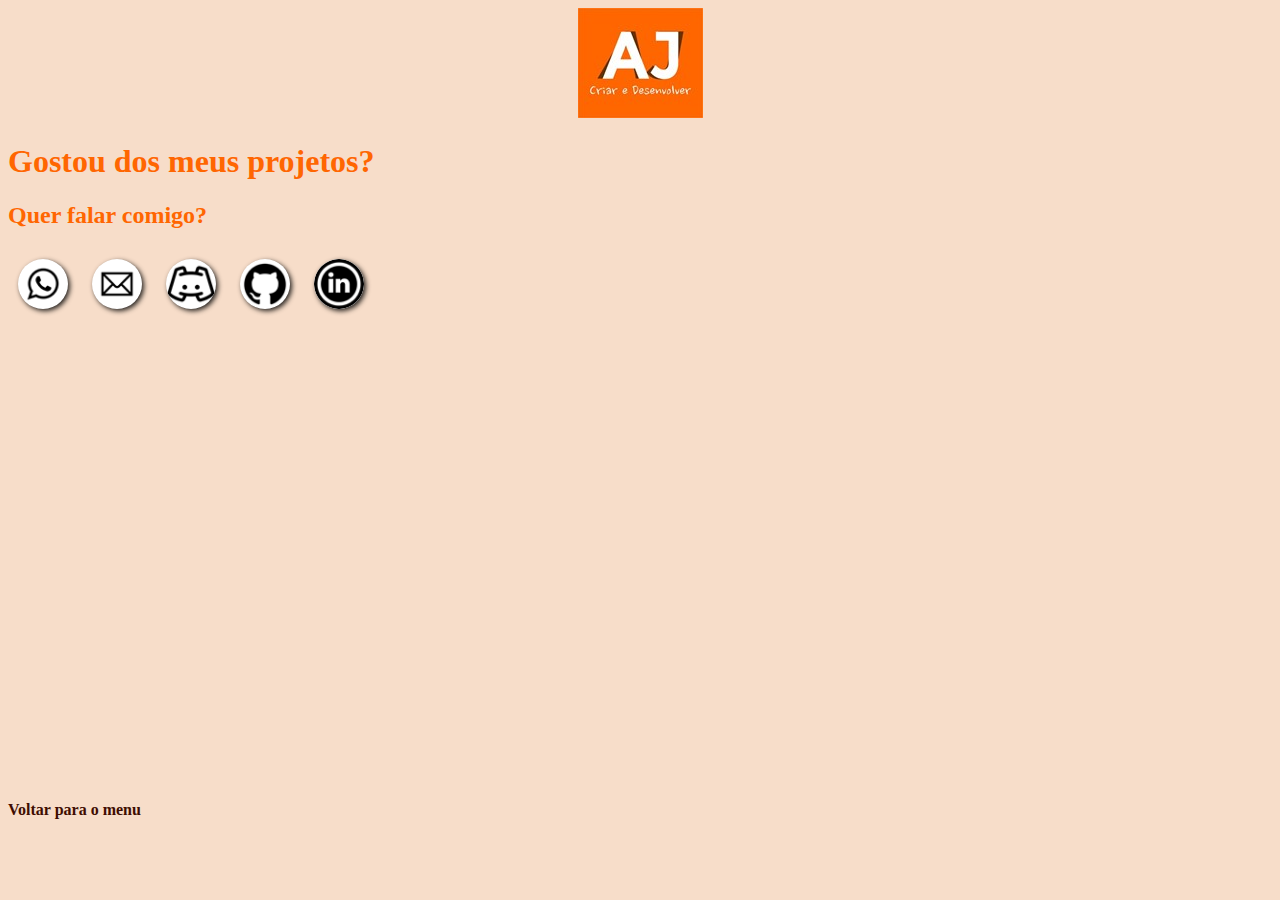
<file: pages/contato.html>
<!DOCTYPE html>
<html lang="pt-br">

<head>
    <meta charset="UTF-8">
    <meta name="google" content="notranslate">
    <title>Contato</title>
    <link rel="shortcut icon" href="../assets/img/logo.ico" type="image/x-icon">
    <link rel="stylesheet" href="css/contato.css">
</head>

<body>
    <div class="centro">
        <img src="../assets/img/logo.jpg" alt="MinhaLogo">
    </div>

    <h1>Gostou dos meus projetos?</h1>

    <h2>Quer falar comigo?</h2>

    <div class="work_container bd-grid"><a
            href="https://api.whatsapp.com/send/?phone=%2B55061996773513&text&type=phone_number&app_absent=0"
            class="work__img"><img src="../assets/img/legacy/whatsapp3.png" alt="Whatsapp"></a>
        <a href="mailto:leite.anajulia25@gmail.com" target="_blank"><img src="../assets/img/legacy/email.png"
                alt="E-mail"></a>
        <a href="https://discord.com/channels/@me" target="_blank"><img src="../assets/img/legacy/Imagem2.png"
                alt="Discord"></a>
        <a href="https://github.com/anajulialeite" target="_blank"><img src="../assets/img/legacy/Imagem3.png"
                alt="GitHub"></a>
        <a href="https://www.linkedin.com/in/ana-j%C3%BAlia-de-lima-aguiar-leite-009a58209/" target="_blank"><img
                src="../assets/img/legacy/Imagem4.png" alt="Linkedin"></a>
    </div>

    <div class="lado"><img src="../assets/img/legacy/fotoana8.png" alt="Foto"></div>

    <div class="color">
        <p><a href="../index.html">Voltar para o menu</a></p>
    </div>

    <script src="js/script.js"></script>
</body>

</html>
</file>
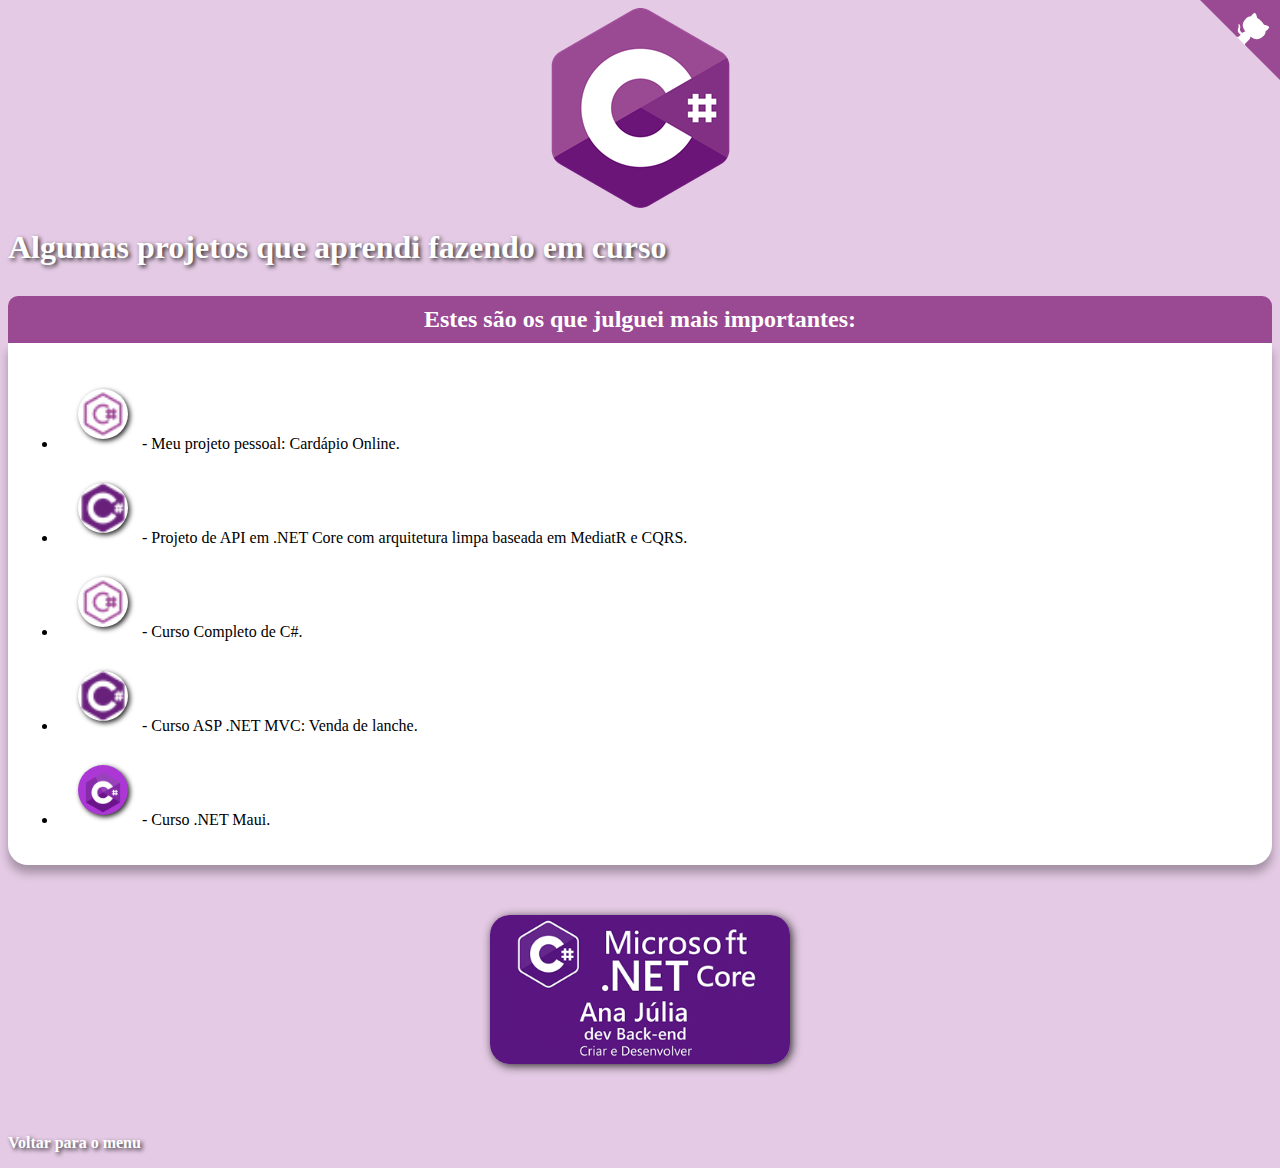
<file: pages/csharp.html>
<!DOCTYPE html>
<html lang="pt-br">

<head>
    <meta charset="UTF-8">
    <meta name="google" content="notranslate">
    <title>C#</title>
    <link rel="shortcut icon" href="../assets/img/favicon.png" type="image/png">
    <link rel="stylesheet" href="css/csharp.css">
    <style>
        .github-corner:hover .octo-arm {
            animation: octocat-wave 560ms ease-in-out
        }

        @keyframes octocat-wave {

            0%,
            100% {
                transform: rotate(0)
            }

            20%,
            60% {
                transform: rotate(-25deg)
            }

            40%,
            80% {
                transform: rotate(10deg)
            }
        }

        @media (max-width:500px) {
            .github-corner:hover .octo-arm {
                animation: none
            }

            .github-corner .octo-arm {
                animation: octocat-wave 560ms ease-in-out
            }
        }
    </style>
</head>

<body>
    <a href="https://github.com/anajulialeite" target="_blank" class="github-corner" aria-label="View source on GitHub">
        <svg width="80" height="80" viewBox="0 0 250 250"
            style="fill:#9a4993; color: white; position: fixed; top: 0; border: 0; right: 0; z-index: 9999;"
            aria-hidden="true">
            <path d="M0,0 L115,115 L130,115 L142,142 L250,250 L250,0 Z"></path>
            <path
                d="M128.3,109.0 C113.8,99.7 119.0,89.6 119.0,89.6 C122.0,82.7 120.5,78.6 120.5,78.6 C119.2,72.0 123.4,76.3 123.4,76.3 C127.3,80.9 125.5,87.3 125.5,87.3 C122.9,97.6 130.6,101.9 134.4,103.2"
                fill="currentColor" style="transform-origin: 130px 106px;" class="octo-arm">
            </path>
            <path
                d="M115.0,115.0 C114.9,115.1 118.7,116.5 119.8,115.4 L133.7,101.6 C136.9,99.2 139.9,98.4 142.2,98.6 C133.8,88.0 127.5,74.4 143.8,58.0 C148.5,53.4 154.0,51.2 159.7,51.0 C160.3,49.4 163.2,43.6 171.4,40.1 C171.4,40.1 176.1,42.5 178.8,56.2 C183.1,58.6 187.2,61.8 190.9,65.4 C194.5,69.0 197.7,73.2 200.1,77.6 C213.8,80.2 216.3,84.9 216.3,84.9 C212.7,93.1 206.9,96.0 205.4,96.6 C205.1,102.4 203.0,107.8 198.3,112.5 C181.9,128.9 168.3,122.5 157.7,114.1 C157.9,116.9 156.7,120.9 152.7,124.9 L141.0,136.5 C139.8,137.7 141.6,141.9 141.8,141.8 Z"
                fill="currentColor" class="octo-body">
            </path>
        </svg>
    </a>

    <div class="center">
        <img src="../assets/img/legacy/c-sharp-200x200.png" alt="C#" class="icone-csharp">
    </div>

    <h1>Algumas projetos que aprendi fazendo em curso</h1>

    <br>

    <h2>Estes são os que julguei mais importantes: </h2>

    <div class="lista_link">
        <ul>
            <li><a href="https://cardapio-online-nine-beta.vercel.app/"><img src="../assets/img/legacy/C39px.png"
                        alt="C#"></a> - Meu projeto pessoal: Cardápio Online.</li>
            <li><a href="https://github.com/anajulialeite/ASP.NET_CORE_MediatR_CQRS"><img
                        src="../assets/img/legacy/CSharp39px.png" alt="C#"></a> - Projeto de API em .NET Core com
                arquitetura limpa baseada em MediatR e CQRS.</li>
            <li><a href="https://github.com/anajulialeite/CSharp_Completo"><img src="../assets/img/legacy/C39px.png"
                        alt="C#"></a> - Curso Completo de C#.</li>
            <li><a href="https://github.com/anajulialeite/ASP-.NET-MVC"><img src="../assets/img/legacy/CSharp39px.png"
                        alt="C#"></a> - Curso ASP .NET MVC: Venda de lanche.</li>
            <li><a href="https://github.com/anajulialeite/.NET_MAUI"><img src="../assets/img/projects/CSharp.jpg"
                        alt="C#"></a> - Curso .NET Maui.</li>
        </ul>
    </div>

    <div class="image">
        <img src="../assets/img/legacy/ChatGPT.png" alt="CSharp">
    </div>

    <div class="hover">
        <p><a href="../index.html">Voltar para o menu</a></p>
    </div>

    <script src="js/csharp.js"></script>
</body>

</html>
<img src="../assets/img/legacy/ChatGPT.png" alt="CSharp
</file>
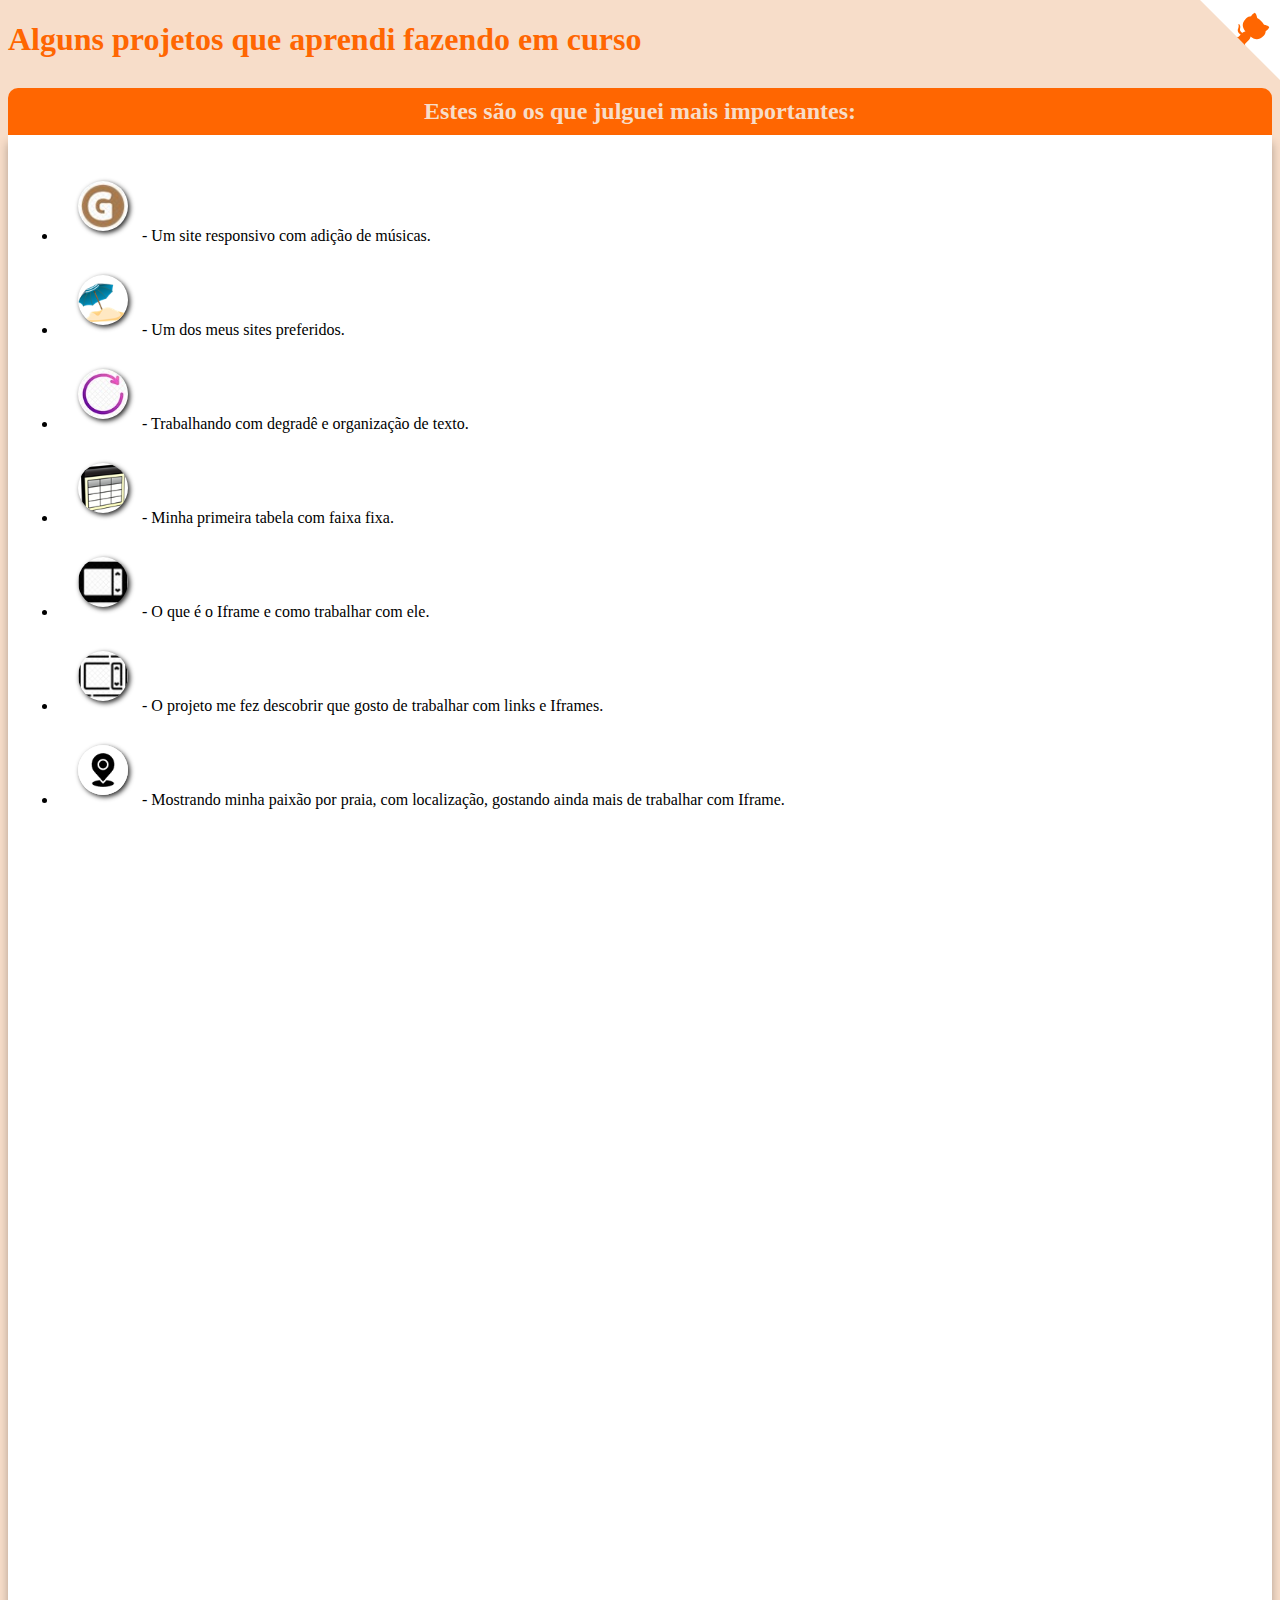
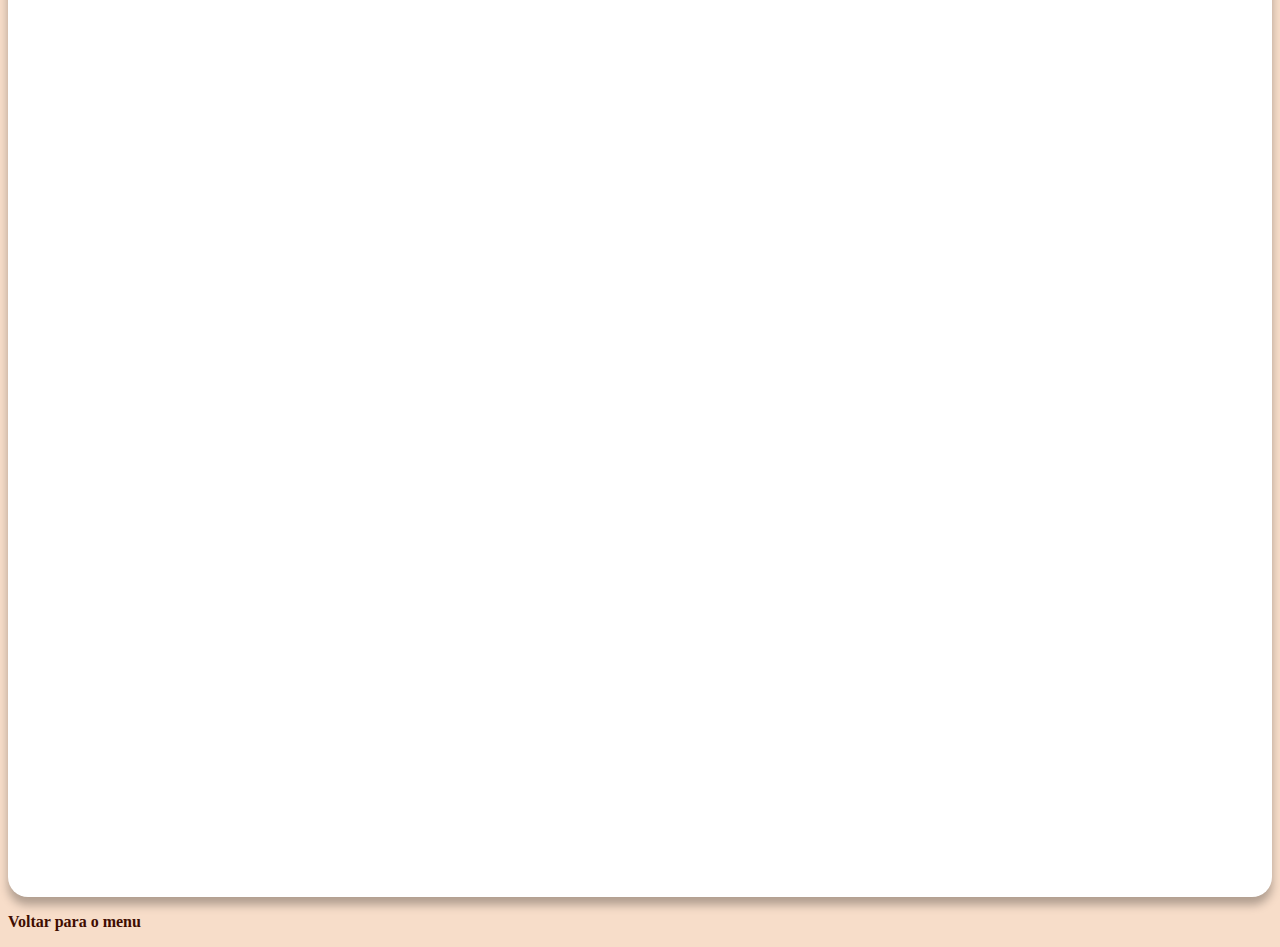
<file: pages/frontend.html>
<!DOCTYPE html>
<html lang="pt-br">

<head>
    <meta charset="UTF-8">
    <meta name="viewport" content="width=device-width, initial-scale=1.0">
    <title>Front-end</title>
    <style>
        .github-corner:hover .octo-arm {
            animation: octocat-wave 560ms ease-in-out
        }

        @keyframes octocat-wave {

            0%,
            100% {
                transform: rotate(0)
            }

            20%,
            60% {
                transform: rotate(-25deg)
            }

            40%,
            80% {
                transform: rotate(10deg)
            }
        }

        @media (max-width:500px) {
            .github-corner:hover .octo-arm {
                animation: none
            }

            .github-corner .octo-arm {
                animation: octocat-wave 560ms ease-in-out
            }
        }
    </style>
    <link rel="shortcut icon" href="../assets/img/logo.ico" type="image/x-icon">
    <link rel="stylesheet" href="css/frontend.css">
</head>

<body>
    <a href="https://github.com/anajulialeite" target="_blank" class="github-corner" aria-label="View source on GitHub">
        <svg width="80" height="80" viewBox="0 0 250 250"
            style="fill:#FFFF; color:#ff6601; position: absolute; top: 0; border: 0; right: 0;" aria-hidden="true">
            <path d="M0,0 L115,115 L130,115 L142,142 L250,250 L250,0 Z"></path>
            <path
                d="M128.3,109.0 C113.8,99.7 119.0,89.6 119.0,89.6 C122.0,82.7 120.5,78.6 120.5,78.6 C119.2,72.0 123.4,76.3 123.4,76.3 C127.3,80.9 125.5,87.3 125.5,87.3 C122.9,97.6 130.6,101.9 134.4,103.2"
                fill="currentColor" style="transform-origin: 130px 106px;" class="octo-arm">
            </path>
            <path
                d="M115.0,115.0 C114.9,115.1 118.7,116.5 119.8,115.4 L133.7,101.6 C136.9,99.2 139.9,98.4 142.2,98.6 C133.8,88.0 127.5,74.4 143.8,58.0 C148.5,53.4 154.0,51.2 159.7,51.0 C160.3,49.4 163.2,43.6 171.4,40.1 C171.4,40.1 176.1,42.5 178.8,56.2 C183.1,58.6 187.2,61.8 190.9,65.4 C194.5,69.0 197.7,73.2 200.1,77.6 C213.8,80.2 216.3,84.9 216.3,84.9 C212.7,93.1 206.9,96.0 205.4,96.6 C205.1,102.4 203.0,107.8 198.3,112.5 C181.9,128.9 168.3,122.5 157.7,114.1 C157.9,116.9 156.7,120.9 152.7,124.9 L141.0,136.5 C139.8,137.7 141.6,141.9 141.8,141.8 Z"
                fill="currentColor" class="octo-body">
            </path>
        </svg>
    </a>

    <h1>Alguns projetos que aprendi fazendo em curso</h1>

    <br>

    <h2>Estes são os que julguei mais importantes: </h2>

    <div class="lista_link">
        <ul>
            <li><a href="https://anajulialeite.github.io/HTML-CSS/Exerc%C3%ADcios/Exerc%C3%ADcio%2011/index.html"
                    class="work__img"><img src="../assets/img/legacy/letrag.webp.jpg" alt="Letra G"></a> - Um site
                responsivo com adição de músicas.</li>
            <li><a href="https://anajulialeite.github.io/HTML-CSS/Exerc%C3%ADcios/Exerc%C3%ADcio%2012/index.html"><img
                        src="../assets/img/legacy/parasol.png" alt="Praia"></a> - Um dos meus sites preferidos.</li>
            <li><a href="https://anajulialeite.github.io/HTML-CSS/Exerc%C3%ADcios/Exerc%C3%ADcio%2016/cor04.html"><img
                        src="../assets/img/legacy/degrade.jpeg.jpg" alt="Degradê"></a> - Trabalhando com degradê e organização de
                texto.</li>
            <li><a href="https://anajulialeite.github.io/HTML-CSS/Exerc%C3%ADcios/Exerc%C3%ADcio%2023/tabela002.html"><img
                        src="../assets/img/legacy/tabela.png" alt="Tabela"></a> - Minha primeira tabela com faixa fixa.</li>
            <li><a href="https://anajulialeite.github.io/HTML-CSS/Exerc%C3%ADcios/Exerc%C3%ADcio%2024/iframe001.html"><img
                        src="../assets/img/legacy/iframe-3127279-2605021.webp.png.jpg" alt="Iframe"></a> - O que é o Iframe e como
                trabalhar com ele.</li>
            <li><a href="https://anajulialeite.github.io/HTML-CSS/Exerc%C3%ADcios/Exerc%C3%ADcio%2024/iframe003.html"><img
                        src="../assets/img/legacy/iframe-2181670-1830385.webp.png" alt="Iframe2"></a> - O projeto me fez descobrir
                que gosto de trabalhar com links e Iframes.</li>
            <li><a href="https://anajulialeite.github.io/HTML-CSS/Exerc%C3%ADcios/Exerc%C3%ADcio%2024/iframe006.html"><img
                        src="../assets/img/legacy/gps.png" alt="GPS"></a> - Mostrando minha paixão por praia, com localização,
                gostando ainda mais de trabalhar com Iframe.</li>
            <li><a href="https://anajulialeite.github.io/HTML-CSS/Exerc%C3%ADcios/Exerc%C3%ADcio%2024/iframe006.html"><img
                        src="../assets/img/legacy/FormularioP.jpeg.jpg" alt="Preto1"></a> - Praticando usar formulário.</li>
            <li><a href="https://anajulialeite.github.io/HTML-CSS/Exerc%C3%ADcios/Exerc%C3%ADcio%2025/Form007.html"><img
                        src="../assets/img/legacy/FormularioP.jpeg.jpg" alt="Preto"></a> - Mais um exercício usando formulário.</li>
            <li><a href="https://anajulialeite.github.io/HTML-CSS/Exerc%C3%ADcios/Exerc%C3%ADcio%2026/MQ004/index.html"><img
                        src="../assets/img/legacy/tv.png" alt="TV"></a> - Não é fácil trabalhar com Media Queries, mas no final deu
                tudo certo.</li>
            <li><a href="https://anajulialeite.github.io/HTML-CSS/Exerc%C3%ADcios/Exerc%C3%ADcio%2026/MQ005/index.html"><img
                        src="../assets/img/legacy/livro.webp.png" alt="Livro"></a> - Algumas coisas que eu gosto, além de praia!</li>
            <li><a href="https://anajulialeite.github.io/Projeto-Login/"><img src="../assets/img/legacy/tela_de_login.png"
                        alt="tela_de_login"></a> - Uma tela de login que eu criei com efeito responsivo. Esse foi
                trabalhoso.</li>
            <li><a href="https://anajulialeite.github.io/projeto-android/"><img src="../assets/img/legacy/android.webp.png"
                        alt="Android"></a> - Site Android</li>
            <li><a href="https://anajulialeite.github.io/projeto-cordel/"><img src="../assets/img/legacy/girassol.jpeg.jpg"
                        alt="Girassol"></a> - Eu amei ter feito esse projeto, porque além de ser fã de poesias, adorei
                trabalhar com o efeito Parallax.</li>
            <li><a href="https://anajulialeite.github.io/JavaScript/Aula13/Modelo.html"><img src="../assets/img/legacy/relógio.png"
                        alt="Relógio"></a> - Um site que muda a foto e a cor do fundo de acordo com os horários de
                manhã, tarde e noite.</li>
            <li><a href="https://anajulialeite.github.io/JavaScript/Aula14/Modelo.html"><img src="../assets/img/legacy/pessoa.png"
                        alt="Pessoa"></a> - Um site que mostra a imagem de uma pessoa de acordo com a sua idade.</li>
            <li><a href="https://anajulialeite.github.io/JavaScript/Aula17/Modelo.html"><img src="../assets/img/legacy/contagem.png"
                        alt="Contagem"></a> - Um site que você escolhe uma sequência de números e quantos números você
                deseja pular, ele vai mostrar a sequência de acordo com o que escolheu acompanhado de emojis.</li>
            <li><a href="https://anajulialeite.github.io/JavaScript/Aula18/Modelo.html"><img
                        src="../assets/img/legacy/multiplicação.png" alt="Tabuada"></a> - Um site que mostra a tabuada da sua
                escolha.</li>
            <li><a href="https://anajulialeite.github.io/JavaScript/Aula21/Modelo.html"><img src="../assets/img/legacy/números.png"
                        alt="Números"></a> - Um site que analisa a lista de números que você escolheu.</li>
            <li><a href="https://anajulialeite.github.io/Projeto-Iluminacao/"><img src="../assets/img/legacy/colors.png"
                        alt="Cor"></a> - O usuário escolhe uma cor, ajusta a iluminação e o contraste. Depois de ter
                escolhido é só apertar o botão e ver se o computador conseguiu acertar a cor desejada.</li>
            <li><a href="https://anajulialeite.github.io/Geracao/"><img src="../assets/img/legacy/Gerações.png" alt="Gerações"></a> -
                Coloque o ano em que você nasceu e veja em qual grupo de gerações você faz parte.</li>
            <li><a href="https://anajulialeite.github.io/Projeto_cor_de_Fundo/"><img
                        src="../assets/img/legacy/free-roda-de-cores-8252804-6876709.png" alt="Cores"></a> - Um site que você muda a
                cor de fundo escolhendo os botões ou criando cores através da paleta ou digitando o nome da cor em
                inglês. Você também pode colocar uma imagem de acordo com as fotos que você tem salva no seu computador
                ou no celular.</li>
            <li><a href="https://anajulialeite.github.io/jekenpo/"><img
                        src="../assets/img/legacy/pedra-papel-tesoura-4670775-3880838.png" alt="jokenpo"></a> - Jogo jokenpo, o
                antigo pedra papel e tesoura. Basta você escolher com o que quer jogar. O site informa a sua escolha,
                mostra quem venceu e exibe os pontos que o jogador e o computador conseguiram na partida.</li>
            <li><a href="https://anajulialeite.github.io/Conversor_de_Moedas/"><img src="../assets/img/legacy/euro.png"
                        alt="moedas"></a> - Conversor de moedas, um site que converte moedas do real para dolar e euro.
            </li>
        </ul>
    </div>

    <div class="hover">
        <p><a href="../index.html">Voltar para o menu</a></p>
    </div>

    <script src="js/front.js"></script>
</body>

</html>
</file>
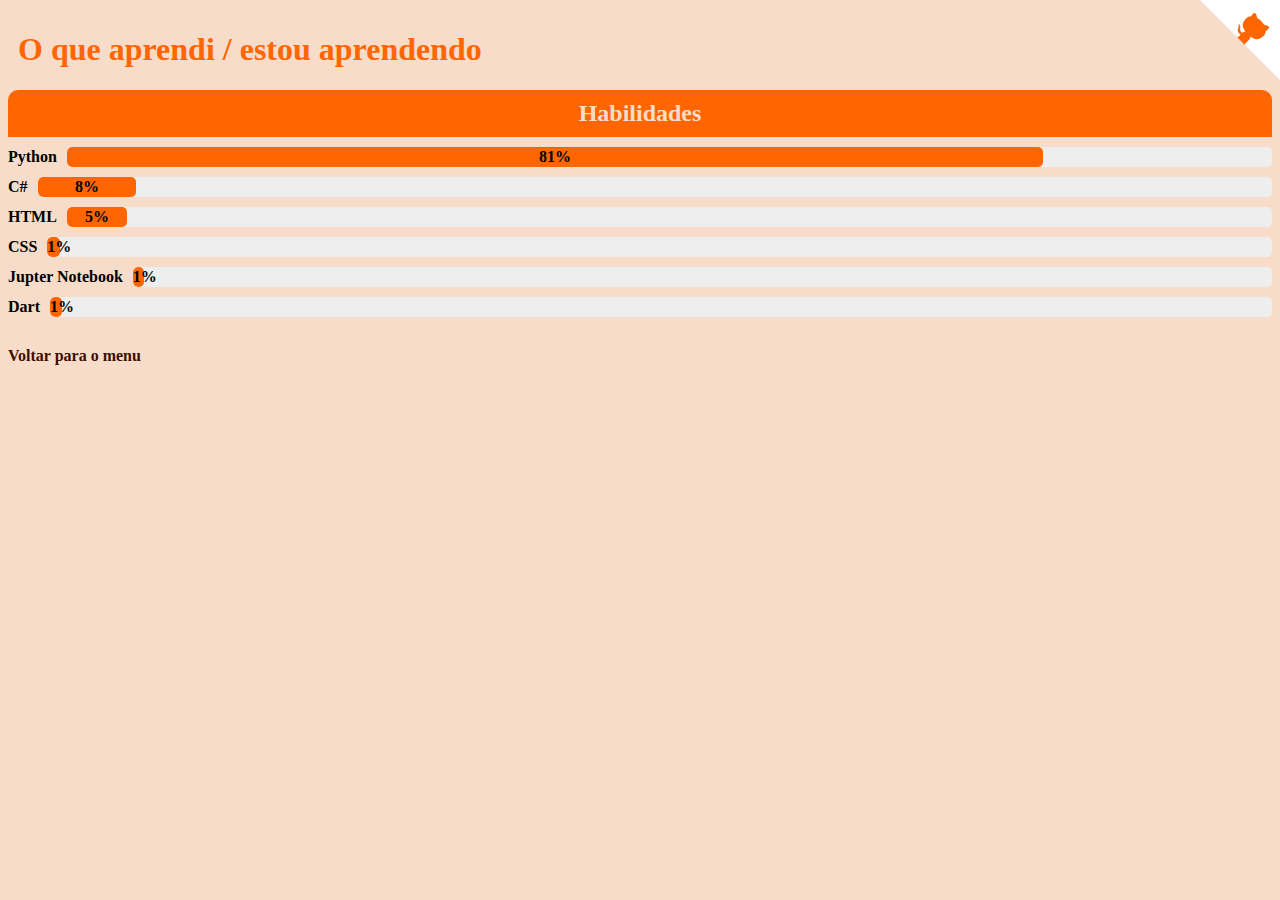
<file: pages/habilidades.html>
<!DOCTYPE html>
<html lang="pt-br">

<head>
    <meta charset="UTF-8">
    <meta name="google" content="notranslate">
    <title>Habilidades</title>
    <link rel="shortcut icon" href="../assets/img/logo.ico" type="image/x-icon">
    <link rel="stylesheet" href="css/habilidades.css">
    <style>
        .github-corner:hover .octo-arm {
            animation: octocat-wave 560ms ease-in-out
        }

        @keyframes octocat-wave {

            0%,
            100% {
                transform: rotate(0)
            }

            20%,
            60% {
                transform: rotate(-25deg)
            }

            40%,
            80% {
                transform: rotate(10deg)
            }
        }

        @media (max-width:500px) {
            .github-corner:hover .octo-arm {
                animation: none
            }

            .github-corner .octo-arm {
                animation: octocat-wave 560ms ease-in-out
            }
        }
    </style>
</head>

<body>
    <a href="https://github.com/anajulialeite" target="_blank" class="github-corner" aria-label="View source on GitHub">
        <svg width="80" height="80" viewBox="0 0 250 250"
            style="fill:#FFFF; color: #ff6601; position: absolute; top: 0; border: 0; right: 0;" aria-hidden="true">
            <path d="M0,0 L115,115 L130,115 L142,142 L250,250 L250,0 Z"></path>
            <path
                d="M128.3,109.0 C113.8,99.7 119.0,89.6 119.0,89.6 C122.0,82.7 120.5,78.6 120.5,78.6 C119.2,72.0 123.4,76.3 123.4,76.3 C127.3,80.9 125.5,87.3 125.5,87.3 C122.9,97.6 130.6,101.9 134.4,103.2"
                fill="currentColor" style="transform-origin: 130px 106px;" class="octo-arm">
            </path>
            <path
                d="M115.0,115.0 C114.9,115.1 118.7,116.5 119.8,115.4 L133.7,101.6 C136.9,99.2 139.9,98.4 142.2,98.6 C133.8,88.0 127.5,74.4 143.8,58.0 C148.5,53.4 154.0,51.2 159.7,51.0 C160.3,49.4 163.2,43.6 171.4,40.1 C171.4,40.1 176.1,42.5 178.8,56.2 C183.1,58.6 187.2,61.8 190.9,65.4 C194.5,69.0 197.7,73.2 200.1,77.6 C213.8,80.2 216.3,84.9 216.3,84.9 C212.7,93.1 206.9,96.0 205.4,96.6 C205.1,102.4 203.0,107.8 198.3,112.5 C181.9,128.9 168.3,122.5 157.7,114.1 C157.9,116.9 156.7,120.9 152.7,124.9 L141.0,136.5 C139.8,137.7 141.6,141.9 141.8,141.8 Z"
                fill="currentColor" class="octo-body">
            </path>
        </svg>
    </a>

    <h1>O que aprendi / estou aprendendo</h1>

    <section id="habilidades" class="fade-in">

        <h2>Habilidades</h2>

        <div class="habilidade">
            <label><i class="fab fa-js-alt icon"></i> <b>Python</b></label>
            <div class="progress-bar">
                <div class="progress" id="progress" data-percentage="81%"><b>81%</b></div>
            </div>
        </div>

        <div class="habilidade">
            <label><i class="fab fa-CSharp icon"></i> <b>C#</b></label>
            <div class="progress-bar">
                <div class="progress" id="progress" data-percentage="8%"><b>8%</b></div>
            </div>
        </div>

        <div class="habilidade">
            <label><i class="fab fa-HTML icon"></i> <b>HTML</b></label>
            <div class="progress-bar">
                <div class="progress" id="progress" data-percentage="5%"><b>5%</b></div>
            </div>
        </div>
        <div class="habilidade">
            <label><i class="fab fa-CSS icon"></i> <b>CSS</b></label>
            <div class="progress-bar">
                <div class="progress" id="progress" data-percentage="1%"><b>1%</b></div>
            </div>
        </div>
        <div class="habilidade">
            <label><i class="fab fa-python icon"></i> <b>Jupter Notebook</b></label>
            <div class="progress-bar">
                <div class="progress" id="progress" data-percentage="1%"><b>1%</b></div>
            </div>
        </div>
        <div class="habilidade">
            <label><i class="fab fa-dart icon"></i> <b>Dart</b></label>
            <div class="progress-bar">
                <div class="progress" id="progress" data-percentage="1%"><b>1%</b></div>
            </div>
        </div>
        <!--<div class="habilidade">
                <label><i class="fab fa-java icon"></i> <b>Java</b></label>
                <div class="progress-bar">
                    <div class="progress" id="progress" data-percentage="1%"><b>1%</b></div>
                </div>
            </div>-->
    </section>

    <p>
        <a href="../index.html">Voltar para o menu</a>
    </p>

    <script src="js/habilidades.js"></script>
</body>

</html>
</file>
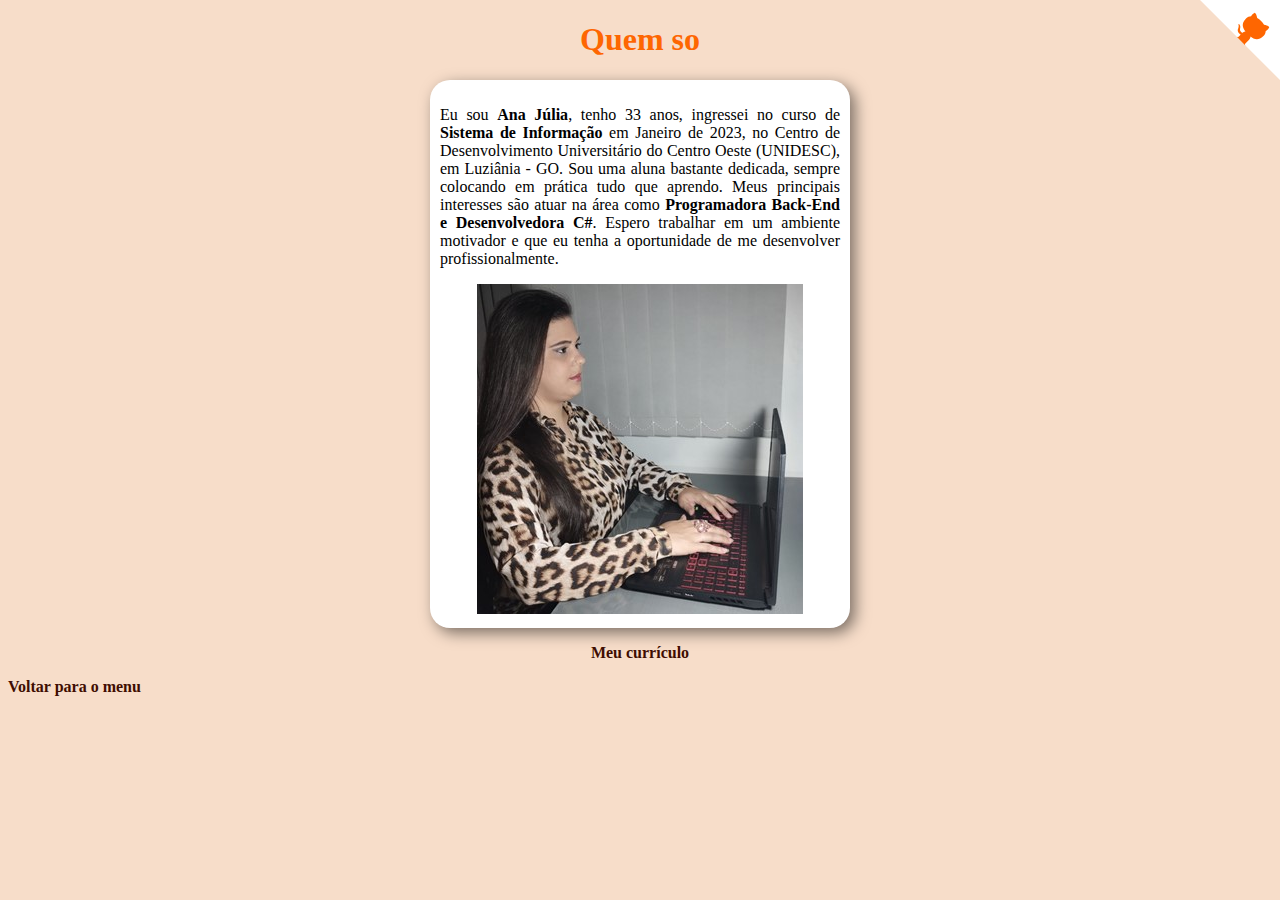
<file: pages/sobre.html>
<!DOCTYPE html>
<html lang="pt-br">

<head>
    <meta charset="UTF-8">
    <meta name="google" content="notranslate">
    <title>Sobre mim</title>
    <style>
        .github-corner:hover .octo-arm {
            animation: octocat-wave 560ms ease-in-out
        }

        @keyframes octocat-wave {

            0%,
            100% {
                transform: rotate(0)
            }

            20%,
            60% {
                transform: rotate(-25deg)
            }

            40%,
            80% {
                transform: rotate(10deg)
            }
        }

        @media (max-width:500px) {
            .github-corner:hover .octo-arm {
                animation: none
            }

            .github-corner .octo-arm {
                animation: octocat-wave 560ms ease-in-out
            }
        }
    </style>
    <link rel="shortcut icon" href="../assets/img/logo.ico" type="image/x-icon">
    <link rel="stylesheet" href="css/sobre.css">
</head>

<body>
    <a href="https://github.com/anajulialeite" target="_blank" class="github-corner" aria-label="View source on GitHub">
        <svg width="80" height="80" viewBox="0 0 250 250"
            style="fill:#fff; color:#fe6601; position: absolute; top: 0; border: 0; right: 0;" aria-hidden="true">
            <path d="M0,0 L115,115 L130,115 L142,142 L250,250 L250,0 Z"></path>
            <path
                d="M128.3,109.0 C113.8,99.7 119.0,89.6 119.0,89.6 C122.0,82.7 120.5,78.6 120.5,78.6 C119.2,72.0 123.4,76.3 123.4,76.3 C127.3,80.9 125.5,87.3 125.5,87.3 C122.9,97.6 130.6,101.9 134.4,103.2"
                fill="currentColor" style="transform-origin: 130px 106px;" class="octo-arm">
            </path>
            <path
                d="M115.0,115.0 C114.9,115.1 118.7,116.5 119.8,115.4 L133.7,101.6 C136.9,99.2 139.9,98.4 142.2,98.6 C133.8,88.0 127.5,74.4 143.8,58.0 C148.5,53.4 154.0,51.2 159.7,51.0 C160.3,49.4 163.2,43.6 171.4,40.1 C171.4,40.1 176.1,42.5 178.8,56.2 C183.1,58.6 187.2,61.8 190.9,65.4 C194.5,69.0 197.7,73.2 200.1,77.6 C213.8,80.2 216.3,84.9 216.3,84.9 C212.7,93.1 206.9,96.0 205.4,96.6 C205.1,102.4 203.0,107.8 198.3,112.5 C181.9,128.9 168.3,122.5 157.7,114.1 C157.9,116.9 156.7,120.9 152.7,124.9 L141.0,136.5 C139.8,137.7 141.6,141.9 141.8,141.8 Z"
                fill="currentColor" class="octo-body">
            </path>
        </svg>
    </a>

    <h1 id="typing-effect">Quem sou eu?</h1>

    <main>
        <p>Eu sou <strong>Ana Júlia</strong>, tenho 33 anos, ingressei no curso de <strong>Sistema de
                Informação</strong> em Janeiro de 2023, no Centro de Desenvolvimento Universitário do Centro Oeste
            (UNIDESC), em Luziânia - GO. Sou uma aluna bastante dedicada, sempre colocando em prática tudo que aprendo.
            Meus principais interesses são atuar na área como <strong>Programadora Back-End e Desenvolvedora
                C#</strong>. Espero trabalhar em um ambiente motivador e que eu tenha a oportunidade de me desenvolver
            profissionalmente.</p>
        <div class="centro"><img src="../assets/img/about.jpg" alt="Ana" class="img-fade-in"></div>
    </main>

    <div class="center">
        <p><a href="https://drive.google.com/file/d/1aMMwoUHRxYT4NmGjgpdGldtjO3jKjKNS/view?usp=sharing" target="_blank"
                rel="prev">Meu currículo</a></p>
    </div>

    <p><a href="../index.html">Voltar para o menu</a></p>

    <script src="js/sobre.js"></script>
</body>

</html>
</file>
<file: estilos/style.css>
@charset "UTF-8";

* {
    margin: 0;
    padding: 0;
    box-sizing: border-box;
}

body {
    background-color: white;
    display: flex;
    flex-direction: column;
    font-family: 'Times New Roman', Times, serif;
    font-size: 18px;
    min-height: 100vh;
    overflow-x: hidden;
    overflow: hidden;
}

header {
    height: auto; /* Alterado para auto */
    display: flex;
    justify-content: space-between; /* Espaçamento entre logo e menu */
    align-items: center; /* Alinhamento vertical */
    padding: 10px 20px; /* Adicionado padding */
    position: relative; /* Adicionado para posicionar o menu hambúrguer */
}

.menu {
    background-color: #fe6601;
    justify-content: center;
    list-style: none;
    padding: 0;
    margin: 0;
    display: flex; /* Alterado para flex */
    align-items: center; /* Alinhamento vertical */
}

.menu ul {
    display: flex;
    justify-content: space-around;
    margin: 0;
    padding: 0;
}

.menu li {
    align-items: center;
    display: flex;
}

.menu a {
    display: block;
    padding: 10px 20px;
}

a {
    color: #f7cdaf;
    text-decoration: none;
}

a:hover {
    text-decoration: underline;
    color: white;
}

.centered {
    display: block;
    text-align: center;
}

main {
    flex: 1; /* Para ocupar o espaço restante */
    display: inline-flex; /* Adicionado para centralizar o conteúdo */
    flex-direction: rom; /* Organizar em coluna */
    justify-content: space-evenly; /* Centralizar verticalmente */
    align-items: center; /* Centralizar horizontalmente */
    margin-top: 100px;
    padding-bottom: 0;
}

.text-below-logo .site-title {
    margin-bottom: 140px;
}


.site-title {
    background: linear-gradient(45deg, #FA8E0B, #E45C01, #FA490B, #F0240B, #FA490B);
    background-size: 400% 100%;
    font-size: 4em;
    text-transform: uppercase;
    text-align: center;
    animation: degrade 10s linear infinite alternate;
    padding-bottom: 200px;
    margin-bottom: 25px;
    -webkit-background-clip: text;
    -webkit-text-fill-color: transparent;
}

.baixo img {
    margin-top: 18px;
    width: 400px;
}


@keyframes degrade {
    0%{
        background-position-x: 0%;
    }

    100% {
        background-position: 400%;
    }
}

.site-subtitle {
    text-align: italic;
}

footer{
    background-color: #400D01;
    color: #f7cdaf;
    text-align: center;
    font-size: 0.8em;
    padding: 5px;
    position: fixed;
    bottom: 0;
    width: 100%;
}

footer a{
    color: #f7cdaf;
    font-weight: bolder;
    text-decoration: none;
}

footer a:hover{
    text-decoration: underline;
    color: white;
}
</file>
<file: estilos/menu.css>
/* estilos/menu.css */

.container-navbar {
    background-color: #fe6601;
    width: 100%;
    height: 90px;
    position: fixed;
    top: 0;
    left: 0px;
}

.logo {
    position: fixed;
    top: 0;
    left: 0;
    padding: 0px;
    z-index: 1000; /* Garante que a logo fique acima de outros elementos */
}

.menu {
    position: relative;
    top: 0;
    right: 0;
    background-color: #fe6601;
    z-index: 999; /* Garante que o menu fique acima de outros elementos */
}

.menu ul {
    display: flex;
    list-style: none;
    padding: 0;
    margin: 0;
}

.menu li {
    padding: 10px 20px;
}

.menu a {
    color: #f7cdaf;
    text-decoration: none;
}

.menu a:hover {
    color: white;
    text-decoration: underline;
}

/* Estilos para o menu hambúrguer (inicialmente escondido) */
.menu-hamburguer {
    display: none;
    cursor: pointer;
    padding: 10px;
    position: fixed;
    top: 10px;
    right: 10px;
    z-index: 1000;
}

.bar {
    width: 25px;
    height: 3px;
    background-color: #333;
    margin: 5px 0;
    transition: 0.4s;
}

/* Menu de navegação para telas menores (inicialmente escondido) */
.nav-menu {
    display: none;
    flex-direction: column;
    position: fixed;
    top: 60px; /* Ajuste conforme a altura do seu cabeçalho */
    right: 0;
    background-color: #fe6601;
    width: 100%;
    z-index: 998;
}

.nav-menu li {
    text-align: center;
    padding: 10px;
}

.nav-menu a {
    color: #f7cdaf;
    text-decoration: none;
}

.nav-menu a:hover {
    color: white;
    text-decoration: underline;
}

/* Media query para telas menores */
@media (max-width: 768px) {
    .menu {
        display: none; /* Esconde o menu principal */
    }

    .menu-hamburguer {
        display: block; /* Exibe o menu hambúrguer */
    }

    .nav-menu.active {
        display: flex; /* Exibe o menu de navegação para telas menores */
    }

    .logo {
        /* Mantém a logo fixa no canto superior esquerdo */
        position: fixed;
        top: 0;
        left: 0;
    }
}

/* Estilos para quando o menu hambúrguer está ativo */
.menu-hamburguer.active .bar:nth-child(1) {
    transform: rotate(-45deg) translate(-6px, 6px);
}

.menu-hamburguer.active .bar:nth-child(2) {
    opacity: 0;
}

.menu-hamburguer.active .bar:nth-child(3) {
    transform: rotate(45deg) translate(-6px, -6px);
}
</file>
<file: estilos/MediaQuery.css>
@charset "UTF-8";

@media (min-width: 320px) and (max-width: 768px) {
  body {
    overflow: hidden;
    
  }
  

  header {
    height: auto;
    padding: 10px 0;
    overflow: hidden;
    position: relative;
  }

  .menu {
    display: none;
  }

  .menu-hamburguer {
    display: block;
    position: absolute;
    top: 10px;
    right: 10px;
    z-index: 1000;
  }

  .nav-menu-hamburguer {
    display: none;
    position: fixed;
    top: 0;
    right: 0;
    background-color: #fe6601;
    width: 100%;
    height: 100%;
    z-index: 999;
    flex-direction: column;
    justify-content: center;
    align-items: center;
  }

  .nav-menu-hamburguer ul {
    list-style: none;
    padding: 0;
    margin: 0;
  }

  .nav-menu-hamburguer li {
    padding: 10px 20px;
  }

  .nav-menu-hamburguer a {
    color: #f7cdaf;
    text-decoration: none;
    font-size: 1.2em;
  }

  .nav-menu-hamburguer a:hover {
    color: white;
    text-decoration: underline;
  }

  .nav-menu-hamburguer.active {
    display: flex;
  }

  main {
    max-height: 100%;
    margin-top: 90px;
    flex-direction: column;
  }

  .text-below-logo .site-title {
    font-size: 2.5em;
    margin-bottom: 95px;
  }


  .text-below-logo {
    margin-top: 10px;
    padding: 0;
  }

  .site-title {
    padding-bottom: 0;
    margin-bottom: 0;
  }

  .baixo img {
    margin-top: 80px;
    width: 300px;
}
  footer {
    position: fixed;
    bottom: 0;
    left: 0;
    right: 0;
    background-color: #400d01;
    color: #f7954a;
    text-align: center;
    padding: 7px;
    font-size: 0.8em;
    height: 30px;
  }
}

/* Estilos para telas menores que 769px */
@media (max-width: 768px) {
  .site-title {
    font-size: 2.1em; /* Reduz o tamanho da fonte do título */
    margin-bottom: 0;
  }

  main {
    padding: 20px; /* Adiciona padding ao main */
  }
}

/* Estilos para telas ainda menores */
@media (max-width: 480px) {
  .site-title {
    font-size: 1.5em; /* Reduz ainda mais o tamanho da fonte */
    margin-bottom: 5vh; /* Ajusta ainda mais a margem */
  }
}
</file>
<file: estilo.01/estilo.01.css>
@charset "UTF-8";

body {
    background-color: rgb(228, 202, 228);
    font-family: 'Times New Roman', Times, serif;
}

.center {
    text-align: center;
    display: flex;
    flex-direction: column; /* Organiza os itens verticalmente */
    align-items: center; /* Alinha os itens horizontalmente no centro */
    justify-content: center;
    gap: 5px; /* Controla o espaçamento entre a imagem e os títulos */
}

@keyframes girar {
    from {
        transform: rotate(0deg);
    }
    to {
        transform: rotate(360deg);
    }
}

.center {
    animation: girar 4s linear infinite;
}

h1, h2 {
    color: white;
}

h1 {
    text-shadow: 2px 2px 4px rgba(0, 0, 0, 0.801);
}

h2 {
    background-color: #9a4993;
    text-align: center;
    font-weight: bold;
    color: white;
    padding: 10px;
    margin: -10px -0px 0px -0px;
    border-radius: 10px 10px 0px 0px;
}

.lista_link {
    background-color: white;
    padding: 10px;
    border-radius: 0px 0px 20px 20px ;
    box-shadow: 0px 8px 10px rgba(0, 0, 0, 0.288);
}

.lista_link img {
    height: 50px;
    margin: 10px;
    border-radius: 50%;
    box-shadow: 2px 2px 5px rgba(0, 0, 0, 0.849);
    box-sizing: border-box;
    background-color: white;
}

.lista_link img:hover {
    border: 3px solid purple;
    transform: translate(-3px, -3px);
    box-shadow: 5px 5px 10px rgba(0, 0, 0, 0.774);
    transition: transform 0.5s, border 0.3s;
}

.lista_link img:active {
    transform: scale(95%);
}

li {
    padding: 10px;
}

a {
    color: white;
    text-decoration: none;
    font-weight: bolder;
    text-shadow:  2px 2px 4px rgba(0, 0, 0, 0.801);
}

a:hover {
    text-decoration: underline;
    color: purple;
}

.hover {
    color: #400D01;
    text-decoration: none;
    font-weight: bolder;
}

.hover a:hover {
    color: rgb(97, 5, 97);
}
</file>
<file: estilos.03/style.css>
@charset "UTF-8";

body {
    background-color: #f7ddc9;
    font-family: 'Times New Roman', Times, serif;
}

.centro {
    text-align: center;
}

h1, h2 {
    color: #ff6601;
}

.work_container img {
    height: 50px;
    margin: 10px;
    border-radius: 50%;
    box-shadow: 2px 2px 5px rgba(0, 0, 0, 0.849);
    box-sizing: border-box;
    background-color: white;
}

.work_container img:hover {
    border: 3px solid #ff6601;
    transform: translate(-3px, -3px);
    box-shadow: 5px 5px 10px rgba(0, 0, 0, 0.774);
    transition: transform 0.5s, border 0.3s;
}

.work_container img:active {
    transform: scale(95%);
}

.lado {
    position: relative;
    float: none; 
    margin-left: 0; 
    margin-top: 20px; 
}

.lado img {
    position: relative;
    margin-bottom: 25px;
    box-shadow: 5px 5px 10px rgba(0, 0, 0, 0.425);
    border-radius: 15px;
}

a {
    color: #400D01;
    text-decoration: none;
    font-weight: bolder;
}

.color p {
    position: relative;
    top: -20px
}

.color p a:hover {
    text-decoration: underline;
    color: #ff6601;
}

@media screen and (min-width: 768px) and (max-width: 992px) {
    .container {
        padding: 0 10px; 
    }
    
    .lado img {
        top: -20px; 
    }
}

@media screen and (min-width: 993px) and (max-width: 1200px) {
    .container {
        padding: 0 10px;
    }

    .lado img {
        top: -20px;
    }
}

@keyframes spin {
    0% {transform: rotate(0deg);}
    100% {transform: rotate(360deg);}
}

.centro {
    animation: spin 5s linear infinite; /*Gira a logo em 5 segundos infinitamente*/
}

@keyframes fadeInUp {
    from {
        opacity: 0;
        transform: translateY(50px);
    }

    to {
        opacity: 1;
        transform: translateY(0);
    }
}

.lado {
    opacity: 0; /*Começa invisível*/
    animation: fadeInUp 1s ease-out forwards;
}
</file>
<file: estilo.04/style.css>
@charset "UTF-8";

body {
    background-color: #F7ddc9;
    font-family: 'Times New Roman', Times, serif;
}

h1, h2 {
    color: #ff6601;
}

h2 {
    background-color: #ff6601;
    text-align: center;
    font-weight: bold;
    color: #F7ddc9;;
    padding: 10px;
    margin: -10px -0px 0px -0px;
    border-radius: 10px 10px 0px 0px;
}

.lista_link {
    background-color: white;
    padding: 10px;
    border-radius: 0px 0px 20px 20px ;
    box-shadow: 0px 8px 10px rgba(0, 0, 0, 0.288);
}

.lista_link img {
    height: 50px;
    margin: 10px;
    border-radius: 50%;
    box-shadow: 2px 2px 5px rgba(0, 0, 0, 0.849);
    box-sizing: border-box;
    background-color: white;
}

.lista_link img:hover {
    border: 3px solid #ff6601;
    transform: translate(-3px, -3px);
    box-shadow: 5px 5px 10px rgba(0, 0, 0, 0.774);
    transition: transform 0.5s, border 0.3s;
}

.lista_link img:active {
    transform: scale(95%);
}

.lista_link ul li {
    opacity: 0;
    transform: translateY(20px);
    transition: opacity 1s ease-out, transform 1s ease-out;
}

.lista_link ul li.show {
    opacity: 1;
    transform: translateY(0);
}

li {
    padding: 10px;
}

a {
    color: #400D01;
    text-decoration: none;
    font-weight: bolder;
}

a:hover {
    text-decoration: underline;
    color: orangered;
}

.hover {
    color: #400D01;
    text-decoration: none;
    font-weight: bolder;
}

.hover a:hover {
    color: #ff6601;
}
</file>
<file: estilos0.2/style.css>
@charset "UTF-8";

body {
    background-color: #f7ddc9;
    font-family: 'Times New Roman', Times, serif;
}

h1 {
    color: #ff6601;
    padding: 10px;
}

h2 {
    background-color: #ff6601;
    text-align: center;
    font-weight: bold;
    color: #f7ddc9;
    padding: 10px;
    margin: -10px 0px 0px 0px;
    border-radius: 10px 10px 0px 0px;
}

.habilidade {
    display: flex;
    align-items: center;
    margin: 10px 0;
}


.progress-bar {
    background: #eee;
    border-radius: 5px;
    width: 100%;
    height: 20px;
    margin-left: 10px;
    flex: 1;
    overflow: hidden;
}

.progress {
    background: #ff6601;
    width: 0;
    height: 100%;
    text-align: center;
    line-height: 20px;
    font-weight: bold;
    border-radius: 5px;
    transition: width 1.5s ease-in-out;
}

.grid {
    display: grid;
    grid-template-columns: repeat(auto-fill, minmax(250px, 1fr));
    gap: 20px;
}

p {
    margin-top: 20px; 
    display: inline-block; 
}

a {
    color: #400D01;
    text-decoration: none;
    font-weight: bolder;
}

a:hover {
    text-decoration: underline;
    color: orangered;
}
</file>
<file: estilo/style.css>
@charset "UTF-8";

body {
    background-color: #f7ddc9;
    background-attachment: fixed;
    text-align: justify;
    font-family: 'Times New Roman', Times, serif;
}

main {
    background-color: white;
    border-radius: 20px;
    box-shadow: 5px 5px 15px rgba(0, 0, 0, 0.5);
    width: 400px;
    padding: 10px;
    margin: auto;
}
    
.centro {
    text-align: center;
}

.img-fade-in {
    opacity: 0;
    transform: translateY(20px);
    transition: opacity 1s ease-out, transform 1s ease-out;
  }
  
  .img-fade-in.visible {
    opacity: 1;
    transform: translateY(0);
  }  

h1 {
    color: #fe6601;
    text-align: center;
}

a {
    color: #400D01;
    text-decoration: none;
    font-weight: bolder;
}

a:hover {
    text-decoration: underline;
    color: #fe6601;
}

.center p {
    text-align: center;
}
</file>
<file: pages/css/contato.css>
@charset "UTF-8";

body {
    background-color: #f7ddc9;
    font-family: 'Times New Roman', Times, serif;
}

.centro {
    text-align: center;
}

h1, h2 {
    color: #ff6601;
}

.work_container img {
    height: 50px;
    margin: 10px;
    border-radius: 50%;
    box-shadow: 2px 2px 5px rgba(0, 0, 0, 0.849);
    box-sizing: border-box;
    background-color: white;
}

.work_container img:hover {
    border: 3px solid #ff6601;
    transform: translate(-3px, -3px);
    box-shadow: 5px 5px 10px rgba(0, 0, 0, 0.774);
    transition: transform 0.5s, border 0.3s;
}

.work_container img:active {
    transform: scale(95%);
}

.lado {
    position: relative;
    float: none; 
    margin-left: 0; 
    margin-top: 20px; 
}

.lado img {
    position: relative;
    margin-bottom: 25px;
    box-shadow: 5px 5px 10px rgba(0, 0, 0, 0.425);
    border-radius: 15px;
}

a {
    color: #400D01;
    text-decoration: none;
    font-weight: bolder;
}

.color p {
    position: relative;
    top: -20px
}

.color p a:hover {
    text-decoration: underline;
    color: #ff6601;
}

@media screen and (min-width: 768px) and (max-width: 992px) {
    .container {
        padding: 0 10px; 
    }
    
    .lado img {
        top: -20px; 
    }
}

@media screen and (min-width: 993px) and (max-width: 1200px) {
    .container {
        padding: 0 10px;
    }

    .lado img {
        top: -20px;
    }
}

@keyframes spin {
    0% {transform: rotate(0deg);}
    100% {transform: rotate(360deg);}
}

.centro {
    animation: spin 5s linear infinite; /*Gira a logo em 5 segundos infinitamente*/
}

@keyframes fadeInUp {
    from {
        opacity: 0;
        transform: translateY(50px);
    }

    to {
        opacity: 1;
        transform: translateY(0);
    }
}

.lado {
    opacity: 0; /*Começa invisível*/
    animation: fadeInUp 1s ease-out forwards;
}
</file>
<file: pages/css/csharp.css>
@charset "UTF-8";

body {
    background-color: rgb(228, 202, 228);
    font-family: 'Times New Roman', Times, serif;
}

.center {
    text-align: center;
    display: flex;
    flex-direction: column; /* Organiza os itens verticalmente */
    align-items: center; /* Alinha os itens horizontalmente no centro */
    justify-content: center;
    gap: 5px; /* Controla o espaçamento entre a imagem e os títulos */
}

@keyframes girar {
    from {
        transform: rotate(0deg);
    }
    to {
        transform: rotate(360deg);
    }
}

.center {
    animation: girar 4s linear infinite;
}

h1, h2 {
    color: white;
}

h1 {
    text-shadow: 2px 2px 4px rgba(0, 0, 0, 0.801);
}

h2 {
    background-color: #9a4993;
    text-align: center;
    font-weight: bold;
    color: white;
    padding: 10px;
    margin: -10px -0px 0px -0px;
    border-radius: 10px 10px 0px 0px;
}

.lista_link {
    background-color: white;
    padding: 10px;
    border-radius: 0px 0px 20px 20px ;
    box-shadow: 0px 8px 10px rgba(0, 0, 0, 0.288);
}

.lista_link img {
    height: 50px;
    margin: 10px;
    border-radius: 50%;
    box-shadow: 2px 2px 5px rgba(0, 0, 0, 0.849);
    box-sizing: border-box;
    background-color: white;
}

.lista_link img:hover {
    border: 3px solid purple;
    transform: translate(-3px, -3px);
    box-shadow: 5px 5px 10px rgba(0, 0, 0, 0.774);
    transition: transform 0.5s, border 0.3s;
}

.lista_link img:active {
    transform: scale(95%);
}

li {
    padding: 10px;
}

.image {
    text-align: center;
    padding: 50px 0;
}

.image img {
    border-radius: 20px;
    box-shadow: 2px 2px 10px rgba(0, 0, 0, 0.781);
    max-width: 300px;
    transition: transform 0.3s ease, box-shadow 0.3s ease;
}

.image img:hover {
    transform: translateY(-5px); /* Sobe 5px */
}

a {
    color: white;
    text-decoration: none;
    font-weight: bolder;
    text-shadow:  2px 2px 4px rgba(0, 0, 0, 0.801);
}

a:hover {
    text-decoration: underline;
    color: purple;
}

.hover {
    color: #400D01;
    text-decoration: none;
    font-weight: bolder;
}

.hover a:hover {
    color: rgb(97, 5, 97);
}
</file>
<file: pages/css/frontend.css>
@charset "UTF-8";

body {
    background-color: #F7ddc9;
    font-family: 'Times New Roman', Times, serif;
}

h1, h2 {
    color: #ff6601;
}

h2 {
    background-color: #ff6601;
    text-align: center;
    font-weight: bold;
    color: #F7ddc9;;
    padding: 10px;
    margin: -10px -0px 0px -0px;
    border-radius: 10px 10px 0px 0px;
}

.lista_link {
    background-color: white;
    padding: 10px;
    border-radius: 0px 0px 20px 20px ;
    box-shadow: 0px 8px 10px rgba(0, 0, 0, 0.288);
}

.lista_link img {
    height: 50px;
    margin: 10px;
    border-radius: 50%;
    box-shadow: 2px 2px 5px rgba(0, 0, 0, 0.849);
    box-sizing: border-box;
    background-color: white;
}

.lista_link img:hover {
    border: 3px solid #ff6601;
    transform: translate(-3px, -3px);
    box-shadow: 5px 5px 10px rgba(0, 0, 0, 0.774);
    transition: transform 0.5s, border 0.3s;
}

.lista_link img:active {
    transform: scale(95%);
}

.lista_link ul li {
    opacity: 0;
    transform: translateY(20px);
    transition: opacity 1s ease-out, transform 1s ease-out;
}

.lista_link ul li.show {
    opacity: 1;
    transform: translateY(0);
}

li {
    padding: 10px;
}

a {
    color: #400D01;
    text-decoration: none;
    font-weight: bolder;
}

a:hover {
    text-decoration: underline;
    color: orangered;
}

.hover {
    color: #400D01;
    text-decoration: none;
    font-weight: bolder;
}

.hover a:hover {
    color: #ff6601;
}
</file>
<file: pages/css/habilidades.css>
@charset "UTF-8";

body {
    background-color: #f7ddc9;
    font-family: 'Times New Roman', Times, serif;
}

h1 {
    color: #ff6601;
    padding: 10px;
}

h2 {
    background-color: #ff6601;
    text-align: center;
    font-weight: bold;
    color: #f7ddc9;
    padding: 10px;
    margin: -10px 0px 0px 0px;
    border-radius: 10px 10px 0px 0px;
}

.habilidade {
    display: flex;
    align-items: center;
    margin: 10px 0;
}


.progress-bar {
    background: #eee;
    border-radius: 5px;
    width: 100%;
    height: 20px;
    margin-left: 10px;
    flex: 1;
    overflow: hidden;
}

.progress {
    background: #ff6601;
    width: 0;
    height: 100%;
    text-align: center;
    line-height: 20px;
    font-weight: bold;
    border-radius: 5px;
    transition: width 1.5s ease-in-out;
}

.grid {
    display: grid;
    grid-template-columns: repeat(auto-fill, minmax(250px, 1fr));
    gap: 20px;
}

p {
    margin-top: 20px; 
    display: inline-block; 
}

a {
    color: #400D01;
    text-decoration: none;
    font-weight: bolder;
}

a:hover {
    text-decoration: underline;
    color: orangered;
}
</file>
<file: pages/css/sobre.css>
@charset "UTF-8";

body {
    background-color: #f7ddc9;
    background-attachment: fixed;
    text-align: justify;
    font-family: 'Times New Roman', Times, serif;
}

main {
    background-color: white;
    border-radius: 20px;
    box-shadow: 5px 5px 15px rgba(0, 0, 0, 0.5);
    width: 400px;
    padding: 10px;
    margin: auto;
}
    
.centro {
    text-align: center;
}

.img-fade-in {
    opacity: 0;
    transform: translateY(20px);
    transition: opacity 1s ease-out, transform 1s ease-out;
  }
  
  .img-fade-in.visible {
    opacity: 1;
    transform: translateY(0);
  }  

h1 {
    color: #fe6601;
    text-align: center;
}

a {
    color: #400D01;
    text-decoration: none;
    font-weight: bolder;
}

a:hover {
    text-decoration: underline;
    color: #fe6601;
}

.center p {
    text-align: center;
}
</file>
